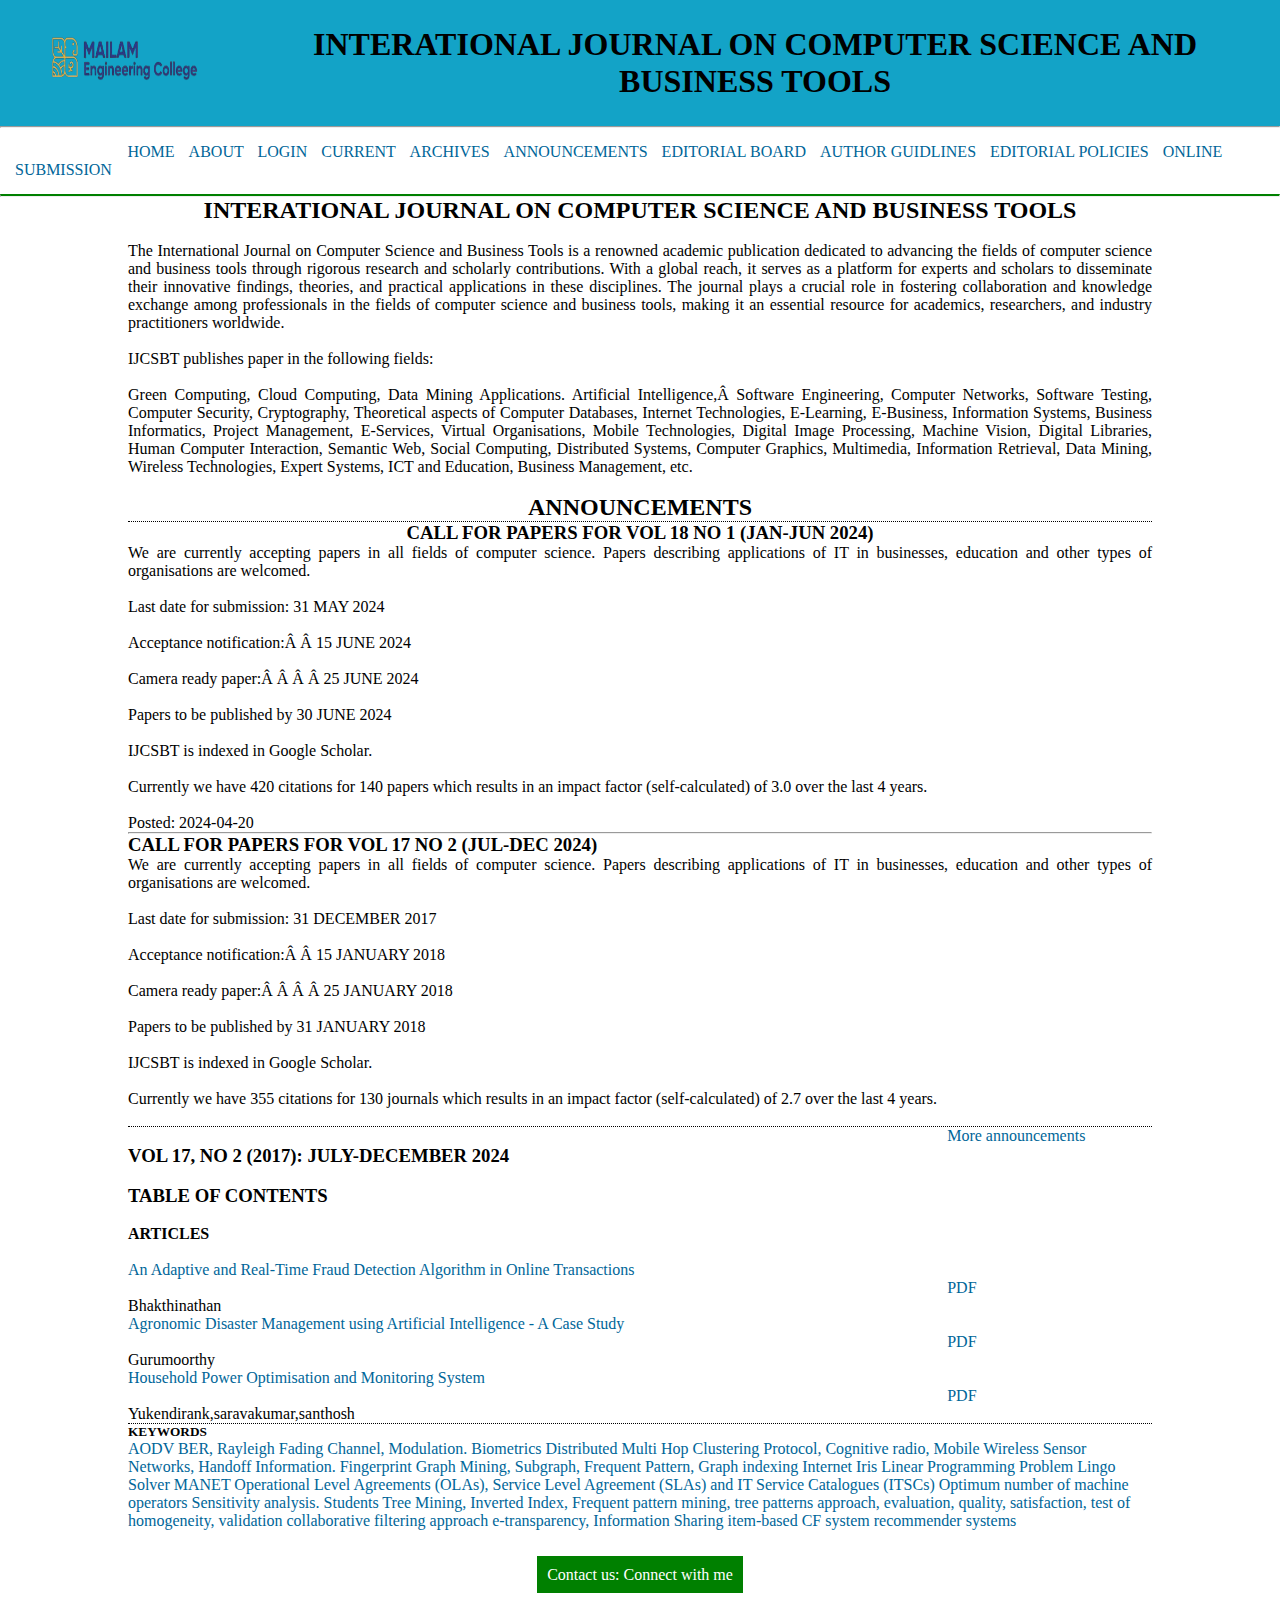
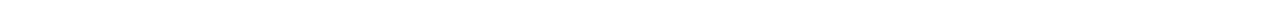
<file: index.html>
<!DOCTYPE html>
<html>
    <head>
       <title >INTERATIONAL JOURNAL ON COMPUTER SCIENCE AND BUSINESS TOOLS(IJCSBT)</title>
       <link rel="icon" href="img/csbs logo.png">
       <link rel="stylesheet" href="style.css">
       <meta name="viewport" content="width=device-width, initial-scale=1.0">

       <style>
  .dotted-line {
    border-top: 1px dotted #000; /* 1px line, dotted, black color */
  }
  .dotted-line {
    border-top: 1px dotted #000; /* 1px line, dotted, black color */
  }
  /* nav ul {
    padding: auto;
    margin: auto;
  } */
</style>
       
    </head>
   <body bgcolor="white" style="color: black;">
    <div class="header">
        <img src="./newlogo.png" alt="logo" width="230pxl" height="120pxl">
        <h1>INTERATIONAL JOURNAL ON COMPUTER 
            SCIENCE AND<br> BUSINESS TOOLS</h1>
            
    </div>
        <hr>
    
    
    <div class="Header">
        <nav>
            <ul>
                <li><a href="">HOME </li>
                <li><a href="about.html">ABOUT </a></li>
                <li><a href="login.html">LOGIN </a></li>
                <li><a href="current.html">CURRENT </a></li>
                <li><a href="archives.html">ARCHIVES </a></li>
                <li><a href="announcments.html">ANNOUNCEMENTS </a></li>
                <li><a href="editorial.html">EDITORIAL BOARD      </a></li>
                <li><a href="author.html">AUTHOR GUIDLINES </a></li>
                <li><a href="policy.html">EDITORIAL POLICIES </a></li>
                <li><a href="submission.html">ONLINE SUBMISSION  </a></li>
            </ul>
       
    </div>
   
    <hr style="border-top: 2px solid green;"> <!-- Apply your custom style here -->
    <div class="body">
    <center>
        
    <h2> INTERATIONAL JOURNAL ON COMPUTER SCIENCE AND BUSINESS TOOLS</h2> <br>
    
    <p>The International Journal on Computer Science and Business Tools is a renowned academic publication dedicated to advancing the fields of computer science and business tools through rigorous research and scholarly contributions. With a global reach, it serves as a platform for experts and scholars
         to disseminate their innovative findings, theories, and practical applications in these disciplines. The journal plays a crucial role in fostering collaboration and knowledge exchange among professionals in the fields of computer science and business tools, making it an essential resource for academics,
          researchers, and industry practitioners worldwide.</p> <br>
    </center>
    <p>IJCSBT publishes paper in the following fields:</p><br>
    <center>

     <p>Green Computing, Cloud Computing, Data Mining Applications. Artificial Intelligence,Â  Software Engineering,
         Computer Networks, Software Testing, Computer Security, Cryptography, Theoretical aspects of Computer Databases, Internet Technologies, E-Learning, E-Business, Information Systems, Business Informatics, Project Management, E-Services, Virtual Organisations,
          Mobile Technologies, Digital Image Processing, Machine Vision, Digital Libraries, Human Computer Interaction, Semantic Web, Social Computing, Distributed Systems, Computer Graphics, Multimedia, Information Retrieval, Data Mining, Wireless Technologies, Expert Systems, ICT and Education, Business Management, etc.</p> <br>
          <h2>ANNOUNCEMENTS</h2>
          <div class="dotted-line"></div>
          <h3>CALL FOR PAPERS FOR VOL 18 NO 1 (JAN-JUN 2024)
</h3>
    </center>
    <p>We are currently accepting papers in all fields of computer science. Papers describing applications of IT in businesses, education and other types of organisations are welcomed.</p> <br>
    <p> Last date for submission: 31 MAY 2024</p> <br>
    <p>Acceptance notification:Â  Â 15 JUNE 2024</p> <br>
    <p>Camera ready paper:Â  Â  Â  Â 25 JUNE 2024</p> <br>
    <p>Papers to be published by 30 JUNE 2024</p> <br>
    <p>IJCSBT is indexed in Google Scholar.</p> <br>
    <p>Currently we have 420 citations for 140 papers which results in an impact factor (self-calculated) of 3.0 over the last 4 years.</p> <br>
    Posted: 2024-04-20
    <hr>
    <h3>CALL FOR PAPERS FOR VOL 17 NO 2 (JUL-DEC 2024)</h3>
    <p>We are currently accepting papers in all fields of computer science. Papers describing applications of IT in businesses, education and other types of organisations are welcomed.</p><br>          
    <p>Last date for submission: 31 DECEMBER 2017</p><br>
    <p>Acceptance notification:Â  Â 15 JANUARY 2018</p> <br>
    <p>Camera ready paper:Â  Â  Â  Â 25 JANUARY 2018</p> <br>
    <p>Papers to be published by 31 JANUARY 2018</p> <br>
    <p>IJCSBT is indexed in Google Scholar.</p> <br>
    <p>Currently we have 355 citations for 130 journals which results in an impact factor (self-calculated) of 2.7 over the last 4 years.</p> <br>
     <div class="dotted-line"></div>
        
        <a style="margin-left: 80%;" href=""> More announcements</a>
     <h3>VOL 17, NO 2 (2017): JULY-DECEMBER 2024</h3> <br>
     <h3>TABLE OF CONTENTS</h3> <br>
     <h4>ARTICLES</h4> <br>

     <a href="">An Adaptive and Real-Time Fraud Detection Algorithm in Online Transactions</a> <a style="margin-left: 80%;" href="">PDF</a> <br>
     Bhakthinathan <br>
     <a href="">Agronomic Disaster Management using Artificial Intelligence - A Case Study</a> <a style="margin-left: 80%;" href="">PDF</a><br>
     Gurumoorthy <br>
     <a href="">Household Power Optimisation and Monitoring System</a> <a style="margin-left: 80%;" href="">PDF</a> <br>
     Yukendirank,saravakumar,santhosh <br>
     <div class="dotted-line"></div>
     <h5>KEYWORDS</h5>
     <a href="">AODV BER, Rayleigh Fading Channel, Modulation. Biometrics Distributed Multi Hop Clustering Protocol, Cognitive radio, Mobile Wireless Sensor Networks, Handoff Information. Fingerprint Graph Mining, Subgraph, Frequent Pattern, Graph indexing Internet Iris Linear Programming Problem Lingo Solver MANET Operational Level Agreements (OLAs), Service Level Agreement (SLAs) and IT Service Catalogues (ITSCs) Optimum number of machine operators Sensitivity analysis. Students Tree Mining, Inverted Index, Frequent pattern mining, tree patterns approach, evaluation, quality, satisfaction, test of homogeneity, validation collaborative filtering approach e-transparency, Information Sharing item-based CF system recommender systems</a><br><br>
     <br> <center>
    
      <a class="whatsapp" href="https://wa.me/qr/23LOQDQDELPAH1">Contact us:  Connect with me</a>
     <br>
     <br>
    </center>


     

</div>  
    
    

    



    
    </body>
</html>
</file>
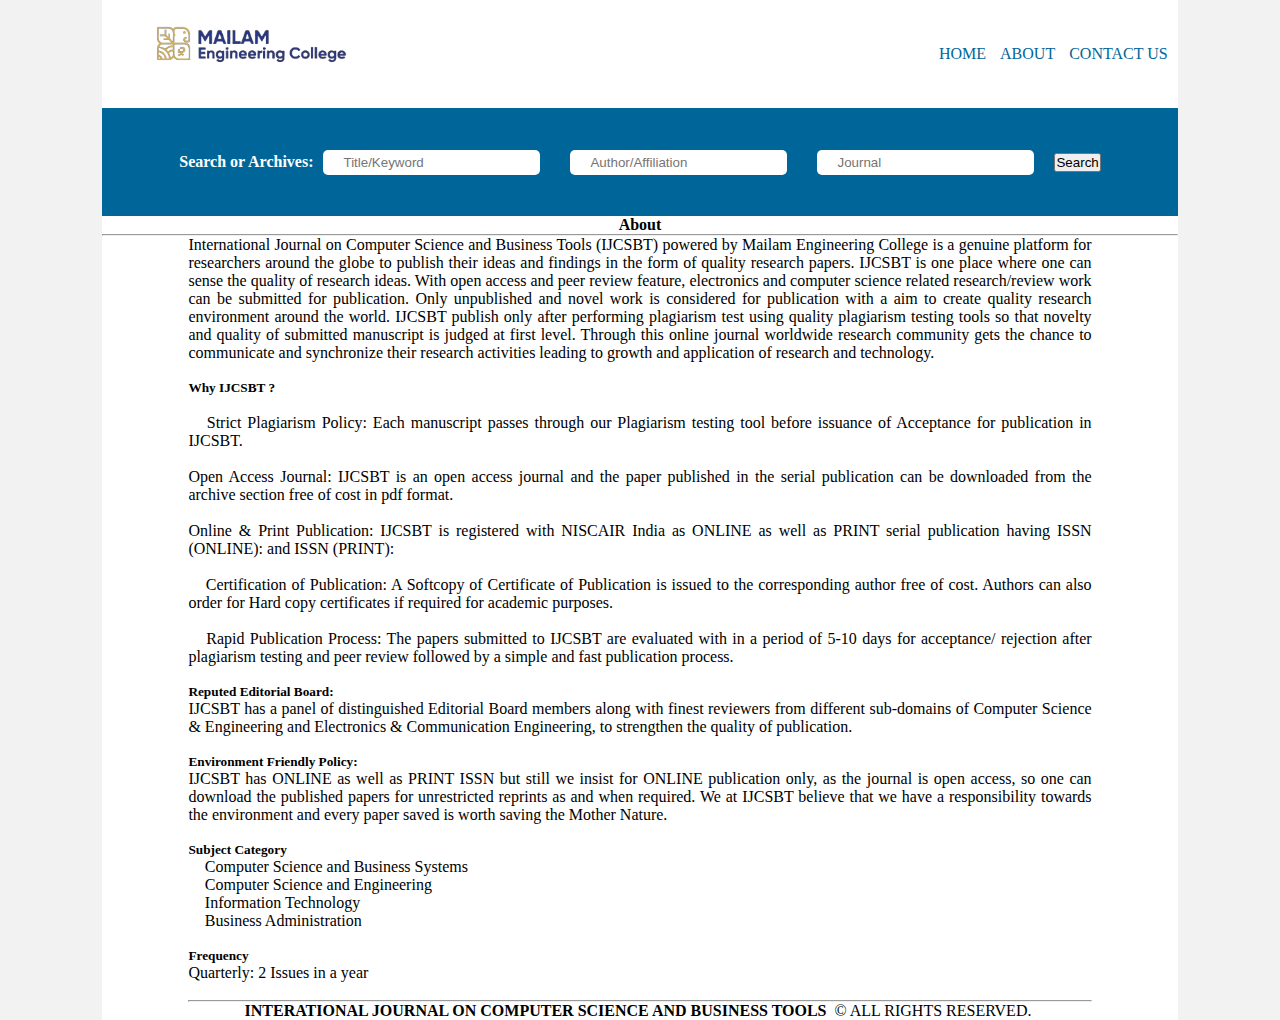
<file: about.html>
<!DOCTYPE html>
<html>
<head>
    <title>IJCSBT About</title>
    <style>
        .containerall{
            width: auto;
            height: 12vh;
            background-color: #006699;
            color: white;
            display: flex;
            justify-content: center;
            align-items: center;
            
        }
    
        input{
            margin-right: 20px;
            margin-left: 10px;
            height: 25px;
            border: none;
            color: black;
            padding: 10px 20px;
            border: none;
            border-radius: 5px;
        }
      body{
        background-color: #f2f2f2;
      }
        .pad{
            margin: 0 8%;
            background-color: white;
            padding: 0 5%;
            
        }
        .test{
            margin: 0 8%;
      padding: 0;
    background-color: rgb(255, 255, 255);
    width: auto;
    height: 12vh;
    display: flex;
    justify-content:space-between;
    align-items: center;
 

    }

    .containerall{
        margin: 0 8%;
    }
    .score{
            margin: 0 8%;
            background-color: #fff;
            text-align: center;
           
        }
        .sk{
            text-align: justify;
            margin: 0 8%;
        }
    </style>

<div >
    <div class="test">
        <img src="./newlogo.png" alt="logo" width="300" height="auto">
    <ul>
        <li><a href="index.html">HOME </li>
        <li><a href="about.html">ABOUT</a></li>
        <li><a href="https://wa.me/qr/23LOQDQDELPAH1">CONTACT US</a></li>
    </ul>   
    </div>
     
        
</div>
    <div class="containerall">
        <h4>Search or Archives:</h4>
        <input type="text" name="" id="" placeholder="Title/Keyword">
        <input type="text" name="" id="" placeholder="Author/Affiliation">
        <input type="text" name="" id="" placeholder="Journal">
        <button type="search">Search</button>
    </div>
    
    <link rel="stylesheet" href="style.css">
      <body>

        <div class="score">
            <h4> About </h4> 
            <hr>
           <div class="sk">
            <p>International Journal on Computer Science and Business Tools (IJCSBT) powered by Mailam Engineering College is a genuine platform for researchers around the globe to publish their ideas and findings in the form of quality research papers. IJCSBT is one place where one can sense the quality of research ideas. With open access and peer review feature, electronics and computer science related research/review work can be submitted for publication. Only unpublished and novel work is considered for publication with a aim to create quality research environment around the world. IJCSBT publish only after performing plagiarism test using quality plagiarism testing tools so that novelty and quality of submitted manuscript is judged at first level. Through this online journal worldwide research community gets the chance to communicate and synchronize their research activities leading to growth and application of research and technology.</p><br>
            <h5>Why IJCSBT ?</h5><br>
            <p> Strict Plagiarism Policy: Each manuscript passes through our Plagiarism testing tool before issuance of Acceptance for publication in IJCSBT.</p><br>
            <p>Open Access Journal: IJCSBT is an open access journal and the paper published in the serial publication can be downloaded from the archive section free of cost in pdf format.</p><br>
            <p>Online & Print Publication: IJCSBT is registered with NISCAIR India as ONLINE as well as PRINT serial publication having ISSN (ONLINE): and ISSN (PRINT):</p><br>
            <p> Certification of Publication: A Softcopy of Certificate of Publication is issued to the corresponding author free of cost. Authors can also order for Hard copy certificates if required for academic purposes.
</p><br>
            <p> Rapid Publication Process: The papers submitted to IJCSBT are evaluated with in a period of 5-10 days for acceptance/ rejection after plagiarism testing and peer review followed by a simple and fast publication process.</p><br>
            <h5>Reputed Editorial Board:</h5>
            <p>IJCSBT has a panel of distinguished Editorial Board members along with finest reviewers from different sub-domains of Computer Science & Engineering and Electronics & Communication Engineering, to strengthen the quality of publication.
            </p><br>
            <h5>Environment Friendly Policy:</h5>

            <p>IJCSBT has ONLINE as well as PRINT ISSN but still we insist for ONLINE publication only, as the journal is open access, so one can download the published papers for unrestricted reprints as and when required. We at IJCSBT believe that we have a responsibility towards the environment and every paper saved is worth saving the Mother Nature.</p><br>
            <h5>Subject Category</h5>
            <p> Computer Science and Business Systems <br> Computer Science and Engineering
               <br>  Information Technology
              <br>   Business Administration</p><br>
              <h5>Frequency
            </h5>
            <p>Quarterly: 2 Issues in a year</p><br>
            
            <hr style="color: #cd1d1d; margin: auto;">
            <div class="txt">
                <p></p>
                            <strong>INTERATIONAL JOURNAL ON COMPUTER SCIENCE AND BUSINESS TOOLS</strong>
                            &nbsp;© ALL RIGHTS RESERVED.&nbsp;
        
                </p>
            </div>
    </p>

</div>
        </div>
        
    </body>
</file>
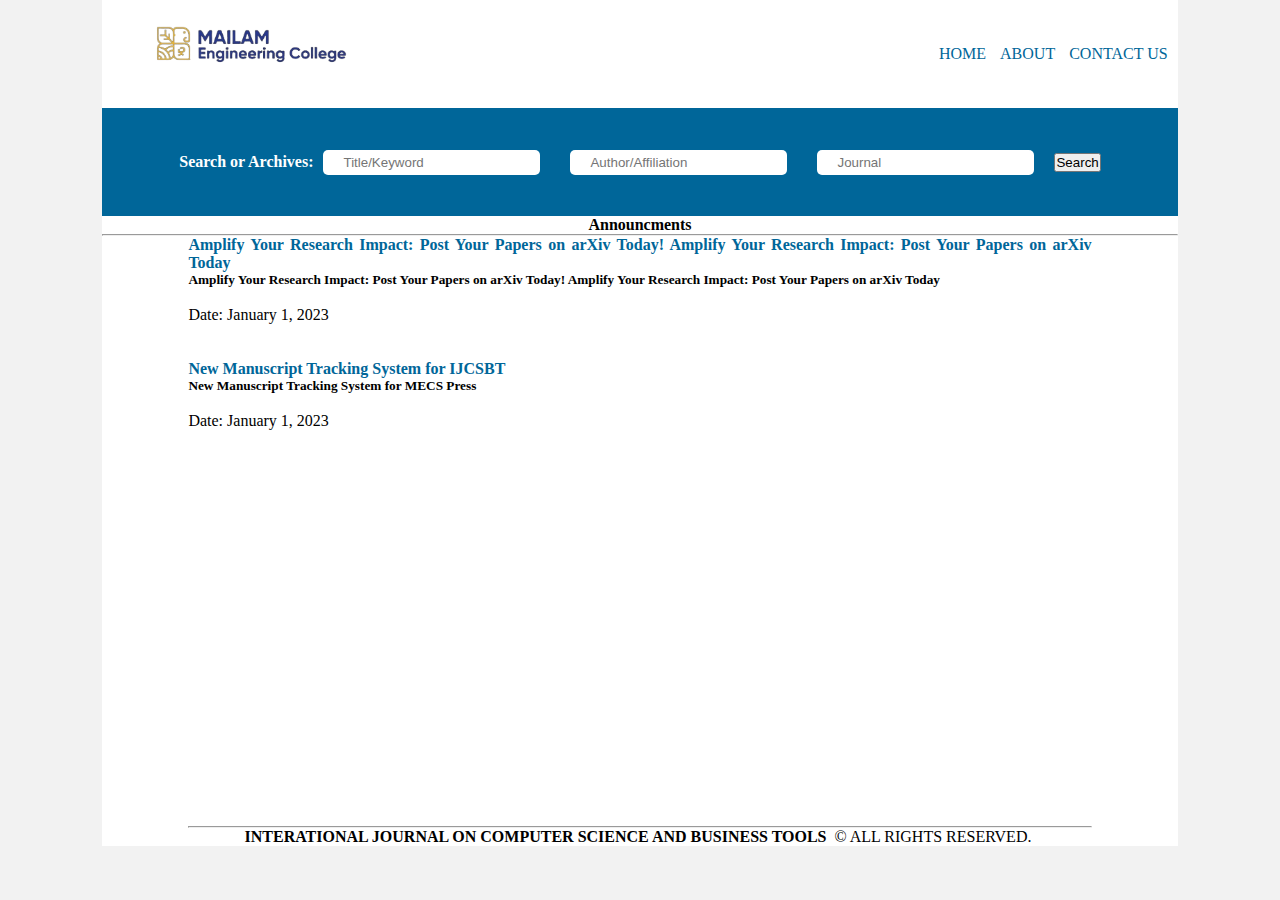
<file: announcments.html>
<!DOCTYPE html>
<html>
<head>
    <title>IJCSBT Announcments</title>
    <style>
        .containerall{
            width: auto;
            height: 12vh;
            background-color: #006699;
            color: white;
            display: flex;
            justify-content: center;
            align-items: center;
            
        }
    
        input{
            margin-right: 20px;
            margin-left: 10px;
            height: 25px;
            border: none;
            color: black;
            padding: 10px 20px;
            border: none;
            border-radius: 5px;
        }
      body{
        background-color: #f2f2f2;
      }
        .pad{
            margin: 0 8%;
            background-color: white;
            padding: 0 5%;
            
        }
        .test{
            margin: 0 8%;
      padding: 0;
    background-color: rgb(255, 255, 255);
    width: auto;
    height: 12vh;
    display: flex;
    justify-content:space-between;
    align-items: center;
 

    }

    .containerall{
        margin: 0 8%;
    }
    .score{
            margin: 0 8%;
            background-color: #fff;
            text-align: center;
           
        }
        .sk{
            text-align: justify;
            margin: 0 8%;
        }
    </style>

<div >
    <div class="test">
        <img src="./newlogo.png" alt="logo" width="300" height="auto">
    <ul>
        <li><a href="index.html">HOME </li>
        <li><a href="about.html">ABOUT</a></li>
        <li><a href="https://wa.me/qr/23LOQDQDELPAH1">CONTACT US</a></li>
    </ul>   
    </div>
     
        
</div>
    <div class="containerall">
        <h4>Search or Archives:</h4>
        <input type="text" name="" id="" placeholder="Title/Keyword">
        <input type="text" name="" id="" placeholder="Author/Affiliation">
        <input type="text" name="" id="" placeholder="Journal">
        <button type="search">Search</button>
    </div>
    
    <link rel="stylesheet" href="style.css">
    
      <body>

        <div class="score">
            <h4> Announcments </h4> 
            <hr>
           <div class="sk"> 
           <h4><a href="">Amplify Your Research Impact: Post Your Papers on arXiv Today!
            Amplify Your Research Impact: Post Your Papers on arXiv Today</a></h4>
            <h5>Amplify Your Research Impact: Post Your Papers on arXiv Today!
                Amplify Your Research Impact: Post Your Papers on arXiv Today</h5><br>
                <p> Date: January 1, 2023 </p><br><br>


                <h4><a href="">New Manuscript Tracking System for IJCSBT</a> </h4>
                <h5>New Manuscript Tracking System for MECS Press</h5><br>
                <p> Date: January 1, 2023 </p><br><br>
                <br>
                <br>
                <br>
                <br>
                <br>
                <br>
                <br>
                <br>
                <br>
                <br>
                <br>
                <br>
                <br>
                <br>
                <br>
                <br>
                <br>
                <br>
                <br>

            <br><hr style="color: #cd1d1d; margin: auto;">
            <div class="txt">
                <p></p>
                            <strong>INTERATIONAL JOURNAL ON COMPUTER SCIENCE AND BUSINESS TOOLS</strong>
                            &nbsp;© ALL RIGHTS RESERVED.&nbsp;
        
                </p>
            </div>
    </p>

</div>
        </div>
        
    </body>
</file>
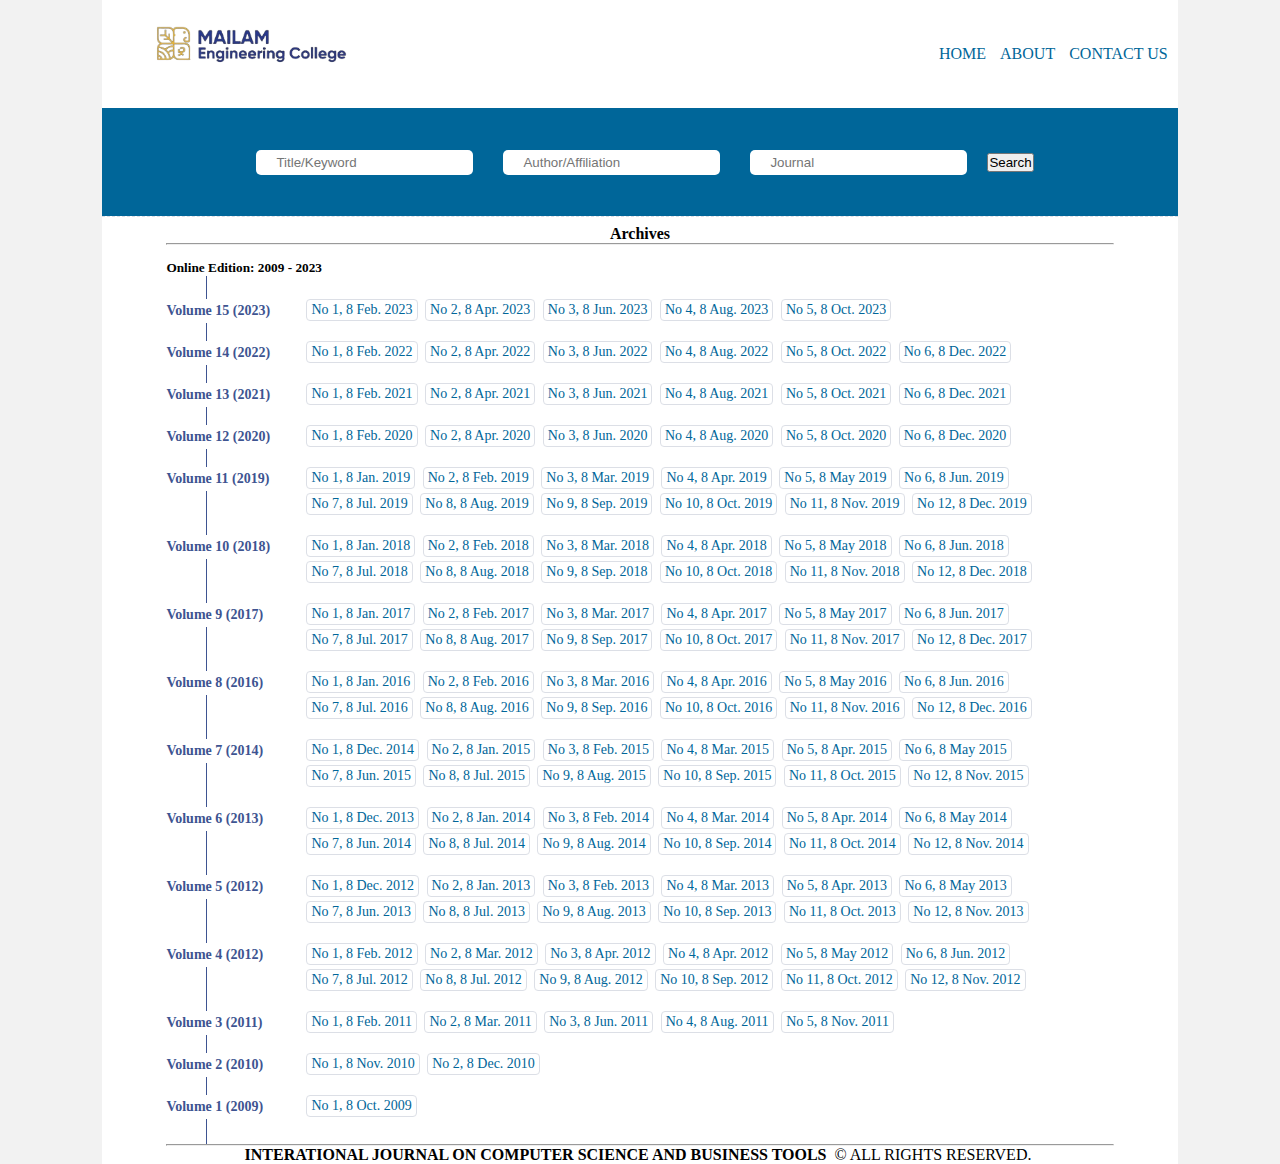
<file: archives.html>
<!DOCTYPE html>
<html>
<head>
    <title>IJCSBT Archives</title>
    <style>
        .containerall{
            width: auto;
            height: 12vh;
            background-color: #006699;
            color: white;
            display: flex;
            justify-content: center;
            align-items: center;
            
        }
    
        input{
            margin-right: 20px;
            margin-left: 10px;
            height: 25px;
            border: none;
            color: black;
            padding: 10px 20px;
            border: none;
            border-radius: 5px;
        }
     
    .test{
        margin: 0 8%;
      padding: 0;
    background-color: rgb(255, 255, 255);
    width: auto;
    height: 12vh;
    display: flex;
    justify-content:space-between;
    align-items: center;
 

    }



    .fe-journal-archives{
        margin: 0 8%;
        background-color: white;
        padding: 0% 5%;
        
    }
    body{
        background-color: #f2f2f2;
    }

   
    .containerall{
        margin: 0 8%;
    }
    .h4{
        text-align: center;
    }
</style>


    <div class="test">
        <img src="./newlogo.png" alt="logo" width="300" height="auto">
    <ul >
        <li><a href="index.html">HOME </li>
        <li><a href="about.html">ABOUT</a></li>
        <li><a href="https://wa.me/qr/23LOQDQDELPAH1">CONTACT US</a></li>
    </ul>   
    </div>
     
        
        
        </head>
        <body>
            
        

<div class="containerall">
    
    <input type="text" name="" id="" placeholder="Title/Keyword">
    <input type="text" name="" id="" placeholder="Author/Affiliation">
    <input type="text" name="" id="" placeholder="Journal">
    <button type="search">Search</button>
</div>












<link rel="stylesheet" href="style.css">
<div class="fe-journal-archives">
    <div class="h4"><h4>Archives</h4></div>
    <hr >    
    
    <div class="fe-journal-info__issue-box">
        <h5>Online Edition: 2009 - 2023</h5>
        <div class="fe-journal-info__issue">
            <div class="fe-journal-info__line"></div>
            <div class="fe-journal-info__volume">
                                                    <div class="fe-journal-info__volume-item">
                        <p class="fe-journal-info__volume-item-num">Volume 15 (2023)</p>
                        <div class="fe-journal-info__volume-item-issue">
                                                                            <a href=""
                                >No 1, 8 Feb. 2023</a>
                                                                            <a href=""
                                >No 2, 8 Apr. 2023</a>
                                                                            <a href=""
                                >No 3, 8 Jun. 2023</a>
                                                                            <a href=""
                                >No 4, 8 Aug. 2023</a>
                                                                            <a href=""
                                >No 5, 8 Oct. 2023</a>
                                                                    </div>
                    </div>
                                                    <div class="fe-journal-info__volume-item">
                        <p class="fe-journal-info__volume-item-num">Volume 14 (2022)</p>
                        <div class="fe-journal-info__volume-item-issue">
                                                                            <a href=""
                                >No 1, 8 Feb. 2022</a>
                                                                            <a href=""
                                >No 2, 8 Apr. 2022</a>
                                                                            <a href=""
                                >No 3, 8 Jun. 2022</a>
                                                                            <a href=""
                                >No 4, 8 Aug. 2022</a>
                                                                            <a href=""
                                >No 5, 8 Oct. 2022</a>
                                                                            <a href=""
                                >No 6, 8 Dec. 2022</a>
                                                                    </div>
                    </div>
                                                    <div class="fe-journal-info__volume-item">
                        <p class="fe-journal-info__volume-item-num">Volume 13 (2021)</p>
                        <div class="fe-journal-info__volume-item-issue">
                                                                            <a href=""
                                >No 1, 8 Feb. 2021</a>
                                                                            <a href=""
                                >No 2, 8 Apr. 2021</a>
                                                                            <a href=""
                                >No 3, 8 Jun. 2021</a>
                                                                            <a href=""
                                >No 4, 8 Aug. 2021</a>
                                                                            <a href=""
                                >No 5, 8 Oct. 2021</a>
                                                                            <a href=""
                                >No 6, 8 Dec. 2021</a>
                                                                    </div>
                    </div>
                                                    <div class="fe-journal-info__volume-item">
                        <p class="fe-journal-info__volume-item-num">Volume 12 (2020)</p>
                        <div class="fe-journal-info__volume-item-issue">
                                                                            <a href=""
                                >No 1, 8 Feb. 2020</a>
                                                                            <a href=""
                                >No 2, 8 Apr. 2020</a>
                                                                            <a href=""
                                >No 3, 8 Jun. 2020</a>
                                                                            <a href=""
                                >No 4, 8 Aug. 2020</a>
                                                                            <a href=""
                                >No 5, 8 Oct. 2020</a>
                                                                            <a href=""
                                >No 6, 8 Dec. 2020</a>
                                                                    </div>
                    </div>
                                                    <div class="fe-journal-info__volume-item">
                        <p class="fe-journal-info__volume-item-num">Volume 11 (2019)</p>
                        <div class="fe-journal-info__volume-item-issue">
                                                                            <a href=""
                                >No 1, 8 Jan. 2019</a>
                                                                            <a href=""
                                >No 2, 8 Feb. 2019</a>
                                                                            <a href=""
                                >No 3, 8 Mar. 2019</a>
                                                                            <a href=""
                                >No 4, 8 Apr. 2019</a>
                                                                            <a href=""
                                >No 5, 8 May 2019</a>
                                                                            <a href=""
                                >No 6, 8 Jun. 2019</a>
                                                                            <a href=""
                                >No 7, 8 Jul. 2019</a>
                                                                            <a href=""
                                >No 8, 8 Aug. 2019</a>
                                                                            <a href=""
                                >No 9, 8 Sep. 2019</a>
                                                                            <a href=""
                                >No 10, 8 Oct. 2019</a>
                                                                            <a href=""
                                >No 11, 8 Nov. 2019</a>
                                                                            <a href=""
                                >No 12, 8 Dec. 2019</a>
                                                                    </div>
                    </div>
                                                    <div class="fe-journal-info__volume-item">
                        <p class="fe-journal-info__volume-item-num">Volume 10 (2018)</p>
                        <div class="fe-journal-info__volume-item-issue">
                                                                            <a href=""
                                >No 1, 8 Jan. 2018</a>
                                                                            <a href=""
                                >No 2, 8 Feb. 2018</a>
                                                                            <a href=""
                                >No 3, 8 Mar. 2018</a>
                                                                            <a href=""
                                >No 4, 8 Apr. 2018</a>
                                                                            <a href="."
                                >No 5, 8 May 2018</a>
                                                                            <a href=""
                                >No 6, 8 Jun. 2018</a>
                                                                            <a href=""
                                >No 7, 8 Jul. 2018</a>
                                                                            <a href=""
                                >No 8, 8 Aug. 2018</a>
                                                                            <a href=""
                                >No 9, 8 Sep. 2018</a>
                                                                            <a href=""
                                >No 10, 8 Oct. 2018</a>
                                                                            <a href=""
                                >No 11, 8 Nov. 2018</a>
                                                                            <a href=""
                                >No 12, 8 Dec. 2018</a>
                                                                    </div>
                    </div>
                                                    <div class="fe-journal-info__volume-item">
                        <p class="fe-journal-info__volume-item-num">Volume 9 (2017)</p>
                        <div class="fe-journal-info__volume-item-issue">
                                                                            <a href=""
                                >No 1, 8 Jan. 2017</a>
                                                                            <a href=""
                                >No 2, 8 Feb. 2017</a>
                                                                            <a href=""
                                >No 3, 8 Mar. 2017</a>
                                                                            <a href=""
                                >No 4, 8 Apr. 2017</a>
                                                                            <a href=""
                                >No 5, 8 May 2017</a>
                                                                            <a href=""
                                >No 6, 8 Jun. 2017</a>
                                                                            <a href=""
                                >No 7, 8 Jul. 2017</a>
                                                                            <a href=""
                                >No 8, 8 Aug. 2017</a>
                                                                            <a href=""
                                >No 9, 8 Sep. 2017</a>
                                                                            <a href=""
                                >No 10, 8 Oct. 2017</a>
                                                                            <a href=""
                                >No 11, 8 Nov. 2017</a>
                                                                            <a href=""
                                >No 12, 8 Dec. 2017</a>
                                                                    </div>
                    </div>
                                                    <div class="fe-journal-info__volume-item">
                        <p class="fe-journal-info__volume-item-num">Volume 8 (2016)</p>
                        <div class="fe-journal-info__volume-item-issue">
                                                                            <a href=""
                                >No 1, 8 Jan. 2016</a>
                                                                            <a href=""
                                >No 2, 8 Feb. 2016</a>
                                                                            <a href=""
                                >No 3, 8 Mar. 2016</a>
                                                                            <a href=""
                                >No 4, 8 Apr. 2016</a>
                                                                            <a href=""
                                >No 5, 8 May 2016</a>
                                                                            <a href=""
                                >No 6, 8 Jun. 2016</a>
                                                                            <a href="."
                                >No 7, 8 Jul. 2016</a>
                                                                            <a href=""
                                >No 8, 8 Aug. 2016</a>
                                                                            <a href=""
                                >No 9, 8 Sep. 2016</a>
                                                                            <a href=""
                                >No 10, 8 Oct. 2016</a>
                                                                            <a href=""
                                >No 11, 8 Nov. 2016</a>
                                                                            <a href=""
                                >No 12, 8 Dec. 2016</a>
                                                                    </div>
                    </div>
                                                    <div class="fe-journal-info__volume-item">
                        <p class="fe-journal-info__volume-item-num">Volume 7 (2014)</p>
                        <div class="fe-journal-info__volume-item-issue">
                                                                            <a href=""
                                >No 1, 8 Dec. 2014</a>
                                                                            <a href=""
                                >No 2, 8 Jan. 2015</a>
                                                                            <a href=""
                                >No 3, 8 Feb. 2015</a>
                                                                            <a href=""
                                >No 4, 8 Mar. 2015</a>
                                                                            <a href=""
                                >No 5, 8 Apr. 2015</a>
                                                                            <a href=""
                                >No 6, 8 May 2015</a>
                                                                            <a href=""
                                >No 7, 8 Jun. 2015</a>
                                                                            <a href=""
                                >No 8, 8 Jul. 2015</a>
                                                                            <a href=""
                                >No 9, 8 Aug. 2015</a>
                                                                            <a href=""
                                >No 10, 8 Sep. 2015</a>
                                                                            <a href=""
                                >No 11, 8 Oct. 2015</a>
                                                                            <a href=""
                                >No 12, 8 Nov. 2015</a>
                                                                    </div>
                    </div>
                                                    <div class="fe-journal-info__volume-item">
                        <p class="fe-journal-info__volume-item-num">Volume 6 (2013)</p>
                        <div class="fe-journal-info__volume-item-issue">
                                                                            <a href=""
                                >No 1, 8 Dec. 2013</a>
                                                                            <a href=""
                                >No 2, 8 Jan. 2014</a>
                                                                            <a href=""
                                >No 3, 8 Feb. 2014</a>
                                                                            <a href=""
                                >No 4, 8 Mar. 2014</a>
                                                                            <a href=""
                                >No 5, 8 Apr. 2014</a>
                                                                            <a href=""
                                >No 6, 8 May 2014</a>
                                                                            <a href=""
                                >No 7, 8 Jun. 2014</a>
                                                                            <a href=""
                                >No 8, 8 Jul. 2014</a>
                                                                            <a href=""
                                >No 9, 8 Aug. 2014</a>
                                                                            <a href=""
                                >No 10, 8 Sep. 2014</a>
                                                                            <a href=""
                                >No 11, 8 Oct. 2014</a>
                                                                            <a href=""
                                >No 12, 8 Nov. 2014</a>
                                                                    </div>
                    </div>
                                                    <div class="fe-journal-info__volume-item">
                        <p class="fe-journal-info__volume-item-num">Volume 5 (2012)</p>
                        <div class="fe-journal-info__volume-item-issue">
                                                                            <a href=""
                                >No 1, 8 Dec. 2012</a>
                                                                            <a href=""
                                >No 2, 8 Jan. 2013</a>
                                                                            <a href=""
                                >No 3, 8 Feb. 2013</a>
                                                                            <a href=""
                                >No 4, 8 Mar. 2013</a>
                                                                            <a href=""
                                >No 5, 8 Apr. 2013</a>
                                                                            <a href=""
                                >No 6, 8 May 2013</a>
                                                                            <a href=""
                                >No 7, 8 Jun. 2013</a>
                                                                            <a href=""
                                >No 8, 8 Jul. 2013</a>
                                                                            <a href=""
                                >No 9, 8 Aug. 2013</a>
                                                                            <a href=""
                                >No 10, 8 Sep. 2013</a>
                                                                            <a href=""
                                >No 11, 8 Oct. 2013</a>
                                                                            <a href=""
                                >No 12, 8 Nov. 2013</a>
                                                                    </div>
                    </div>
                                                    <div class="fe-journal-info__volume-item">
                        <p class="fe-journal-info__volume-item-num">Volume 4 (2012)</p>
                        <div class="fe-journal-info__volume-item-issue">
                                                                            <a href=""
                                >No 1, 8 Feb. 2012</a>
                                                                            <a href=""
                                >No 2, 8 Mar. 2012</a>
                                                                            <a href=""
                                >No 3, 8 Apr. 2012</a>
                                                                            <a href=""
                                >No 4, 8 Apr. 2012</a>
                                                                            <a href=""
                                >No 5, 8 May 2012</a>
                                                                            <a href=""
                                >No 6, 8 Jun. 2012</a>
                                                                            <a href=""
                                >No 7, 8 Jul. 2012</a>
                                                                            <a href=""
                                >No 8, 8 Jul. 2012</a>
                                                                            <a href=""
                                >No 9, 8 Aug. 2012</a>
                                                                            <a href=""
                                >No 10, 8 Sep. 2012</a>
                                                                            <a href=""
                                >No 11, 8 Oct. 2012</a>
                                                                            <a href=""
                                >No 12, 8 Nov. 2012</a>
                                                                    </div>
                    </div>
                                                    <div class="fe-journal-info__volume-item">
                        <p class="fe-journal-info__volume-item-num">Volume 3 (2011)</p>
                        <div class="fe-journal-info__volume-item-issue">
                                                                            <a href=""
                                >No 1, 8 Feb. 2011</a>
                                                                            <a href=""
                                >No 2, 8 Mar. 2011</a>
                                                                            <a href=""
                                >No 3, 8 Jun. 2011</a>
                                                                            <a href=""
                                >No 4, 8 Aug. 2011</a>
                                                                            <a href=""
                                >No 5, 8 Nov. 2011</a>
                                                                    </div>
                    </div>
                                                    <div class="fe-journal-info__volume-item">
                        <p class="fe-journal-info__volume-item-num">Volume 2 (2010)</p>
                        <div class="fe-journal-info__volume-item-issue">
                                                                            <a href=""
                                >No 1, 8 Nov. 2010</a>
                                                                            <a href=""
                                >No 2, 8 Dec. 2010</a>
                                                                    </div>
                    </div>
                                                    <div class="fe-journal-info__volume-item">
                        <p class="fe-journal-info__volume-item-num">Volume 1 (2009)</p>
                        <div class="fe-journal-info__volume-item-issue">
                                                                            <a href=""
                                >No 1, 8 Oct. 2009</a>
                                                                    </div>
                    </div>
                                            </div>
        </div>
    </div>




<hr style="color: #cd1d1d; margin: auto;">
<div class="txt">
    
                <strong>INTERATIONAL JOURNAL ON COMPUTER SCIENCE AND BUSINESS TOOLS</strong>
                &nbsp;© ALL RIGHTS RESERVED.&nbsp;

    </p>
    </div>
    </body>
</file>
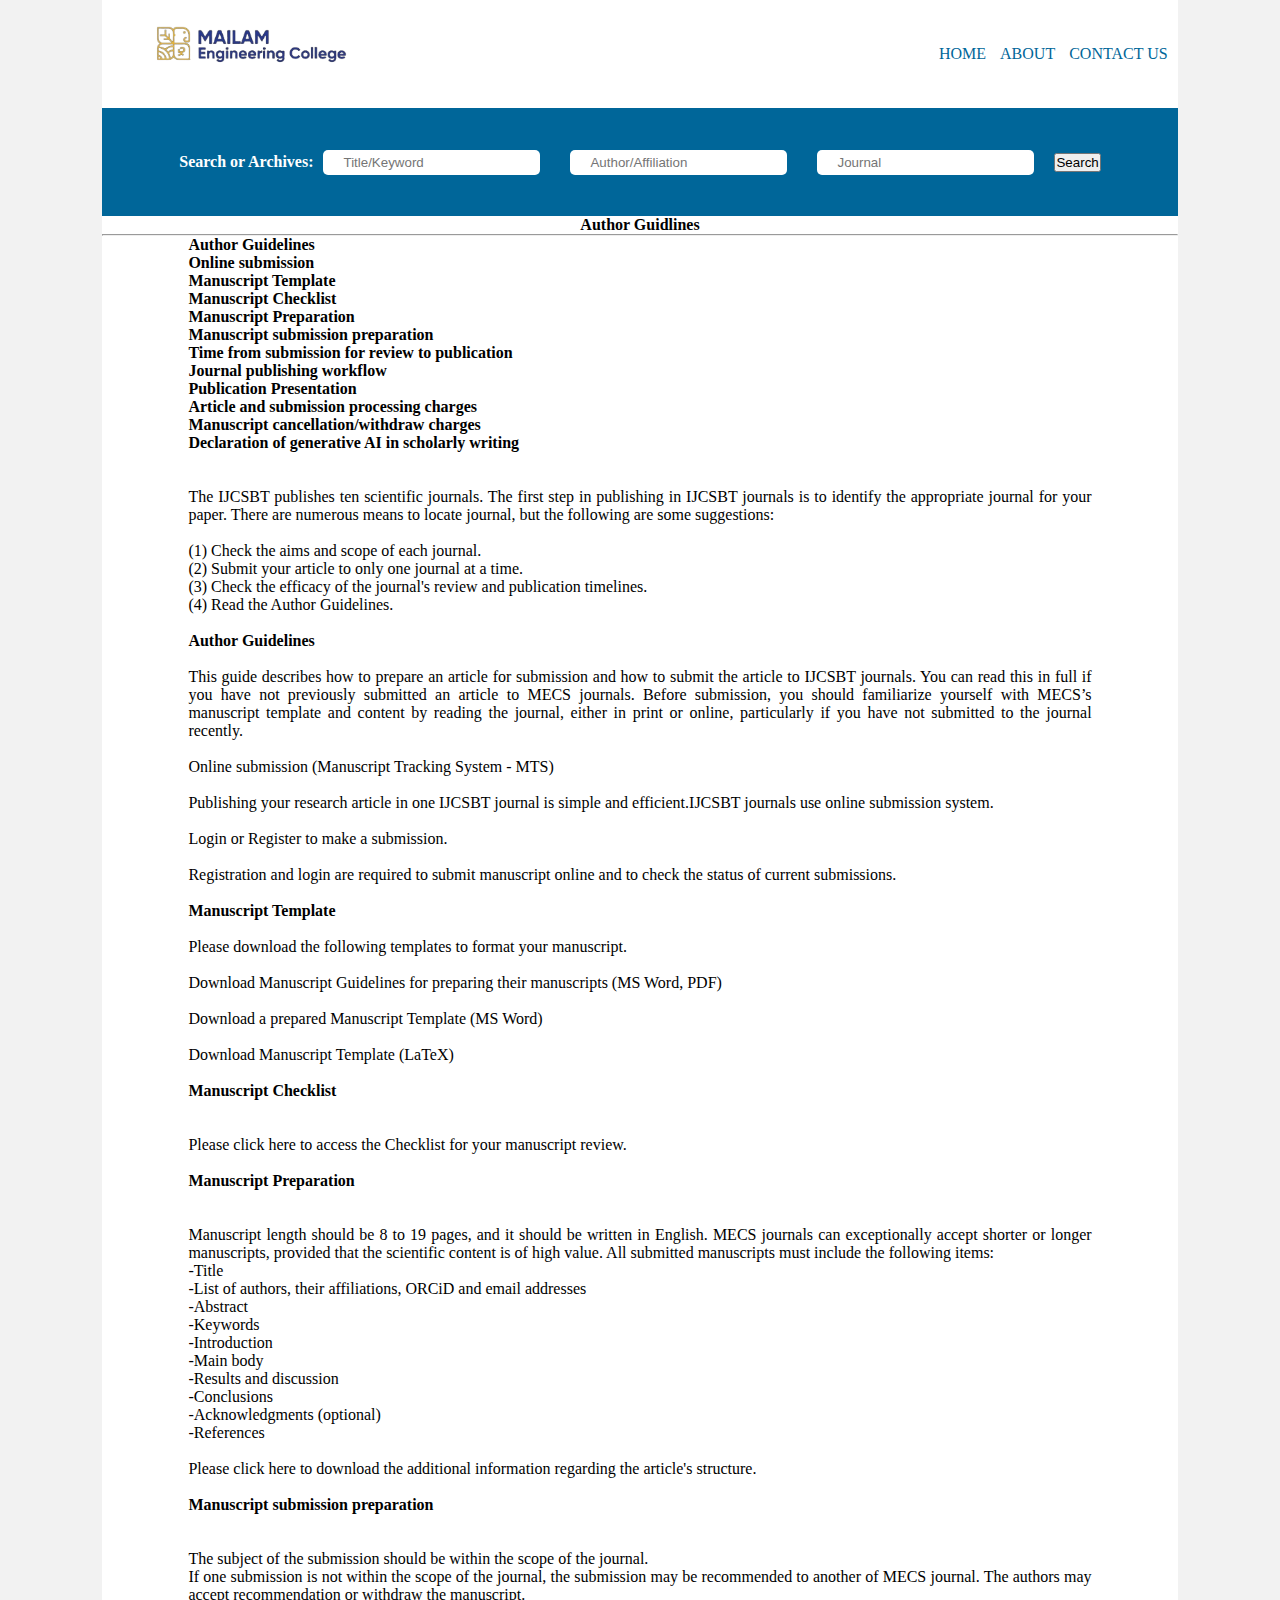
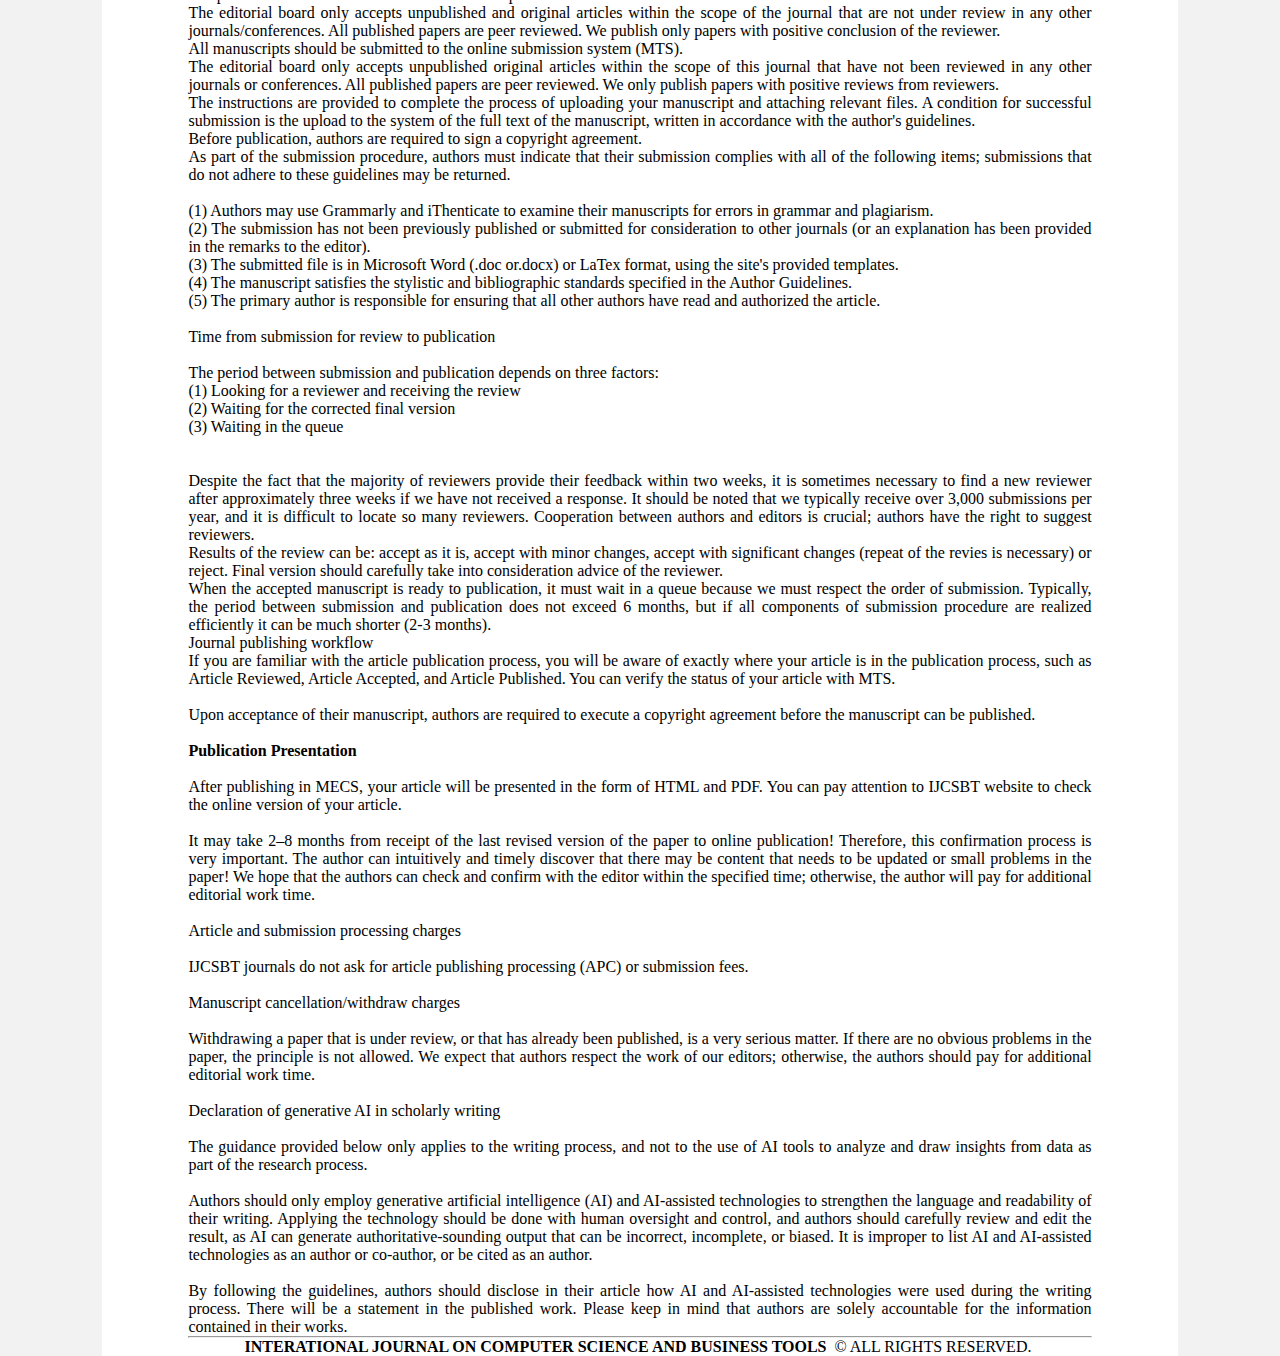
<file: author.html>
<!DOCTYPE html>
<html>
<head>
    <title>IJCSBT Author Guidlines</title>
    <style>
        .containerall{
            width: auto;
            height: 12vh;
            background-color: #006699;
            color: white;
            display: flex;
            justify-content: center;
            align-items: center;
            
        }
    
        input{
            margin-right: 20px;
            margin-left: 10px;
            height: 25px;
            border: none;
            color: black;
            padding: 10px 20px;
            border: none;
            border-radius: 5px;
        }
      body{
        background-color: #f2f2f2;
      }
        .pad{
            margin: 0 8%;
            background-color: white;
            padding: 0 5%;
            
        }
        .test{
            margin: 0 8%;
      padding: 0;
    background-color: rgb(255, 255, 255);
    width: auto;
    height: 12vh;
    display: flex;
    justify-content:space-between;
    align-items: center;
 

    }

    .containerall{
        margin: 0 8%;
    }
    .score{
            margin: 0 8%;
            background-color: #fff;
            text-align: center;
           
        }
        .sk{
            text-align: justify;
            margin: 0 8%;
        }
    </style>

<div >
    <div class="test">
        <img src="./newlogo.png" alt="logo" width="300" height="auto">
    <ul>
        <li><a href="index.html">HOME </li>
        <li><a href="about.html">ABOUT</a></li>
        <li><a href="https://wa.me/qr/23LOQDQDELPAH1">CONTACT US</a></li>
    </ul>   
    </div>
     
        
</div>
    <div class="containerall">
        <h4>Search or Archives:</h4>
        <input type="text" name="" id="" placeholder="Title/Keyword">
        <input type="text" name="" id="" placeholder="Author/Affiliation">
        <input type="text" name="" id="" placeholder="Journal">
        <button type="search">Search</button>
    </div>
    
    <link rel="stylesheet" href="style.css">
      <body>

        <div class="score">
            <h4> Author Guidlines</h4>
            <hr>
           <div class="sk">
            <p>

               <h4>Author Guidelines
               <br> Online submission
               <br> Manuscript Template
               <br> Manuscript Checklist
               <br> Manuscript Preparation
               <br>  Manuscript submission preparation
               <br> Time from submission for review to publication
               <br> Journal publishing workflow
               <br> Publication Presentation
               <br> Article and submission processing charges
               <br> Manuscript cancellation/withdraw charges
               <br> Declaration of generative AI in scholarly writing</h4> 

                
            </p><br>
            <br>
            <p>
             
             
The IJCSBT publishes ten scientific journals. The first step in publishing in IJCSBT journals is to identify the appropriate journal for your paper. There are numerous means to locate journal, but the following are some suggestions:<br>

<br>(1) Check the aims and scope of each journal.

<br>(2) Submit your article to only one journal at a time.

<br>(3) Check the efficacy of the journal's review and publication timelines.

<br>(4) Read the Author Guidelines.<br>

<br><h4>Author Guidelines</h4>

<br>This guide describes how to prepare an article for submission and how to submit the article to IJCSBT journals. You can read this in full if you have not previously submitted an article to MECS journals. Before submission, you should familiarize yourself with MECS’s manuscript template and content by reading the journal, either in print or online, particularly if you have not submitted to the journal recently.<br>

<br>Online submission (Manuscript Tracking System - MTS)<br>

<br>Publishing your research article in one IJCSBT journal is simple and efficient.IJCSBT journals use online submission system.<br>

<br>Login or Register to make a submission.<br>

<br>Registration and login are required to submit manuscript online and to check the status of current submissions.<br>

<br> <h4>Manuscript Template </h4><br>

Please download the following templates to format your manuscript.<br>
<br>Download Manuscript Guidelines for preparing their manuscripts (MS Word, PDF)<br>

<br>Download a prepared Manuscript Template (MS Word)<br>

<br>Download Manuscript Template (LaTeX)<br>

<br> <h4> Manuscript Checklist </h4><br>

<br>Please click here to access the Checklist for your manuscript review.<br>

<br><h4>Manuscript Preparation</h4><br>

<br>Manuscript length should be 8 to 19 pages, and it should be written in English. MECS journals can exceptionally accept shorter or longer manuscripts, provided that the scientific content is of high value. All submitted manuscripts must include the following items:<br>

<p>-Title</p>

-List of authors, their affiliations, ORCiD and email addresses</p>

-Abstract</p>

-Keywords</p>

-Introduction</p>

-Main body</p>

-Results and discussion</p>

-Conclusions</p>

-Acknowledgments (optional)</p>

-References</p><br>

Please click here to download the additional information regarding the article's structure.<br>

<br><h4>Manuscript submission preparation</h4><br>

<br>The subject of the submission should be within the scope of the journal.

<br>If one submission is not within the scope of the journal, the submission may be recommended to another of MECS journal. The authors may accept recommendation or withdraw the manuscript.

<br>The editorial board only accepts unpublished and original articles within the scope of the journal that are not under review in any other journals/conferences. All published papers are peer reviewed. We publish only papers with positive conclusion of the reviewer.

<br>All manuscripts should be submitted to the online submission system (MTS).

<br>The editorial board only accepts unpublished original articles within the scope of this journal that have not been reviewed in any other journals or conferences. All published papers are peer reviewed. We only publish papers with positive reviews from reviewers.

<br>The instructions are provided to complete the process of uploading your manuscript and attaching relevant files. A condition for successful submission is the upload to the system of the full text of the manuscript, written in accordance with the author's guidelines.

<br>Before publication, authors are required to sign a copyright agreement.

<br>As part of the submission procedure, authors must indicate that their submission complies with all of the following items; submissions that do not adhere to these guidelines may be returned.<br>

<br><p>(1) Authors may use Grammarly and iThenticate to examine their manuscripts for errors in grammar and plagiarism.</p>

(2) The submission has not been previously published or submitted for consideration to other journals (or an explanation has been provided in the remarks to the editor).</p>

(3) The submitted file is in Microsoft Word (.doc or.docx) or LaTex format, using the site's provided templates.</p>

(4) The manuscript satisfies the stylistic and bibliographic standards specified in the Author Guidelines.</p>

(5) The primary author is responsible for ensuring that all other authors have read and authorized the article.</p>

<br>Time from submission for review to publication<br>

<br>The period between submission and publication depends on three factors:<br>

<p>(1) Looking for a reviewer and receiving the review</p>

(2) Waiting for the corrected final version</p>

(3) Waiting in the queue</p><br>

<br><p>Despite the fact that the majority of reviewers provide their feedback within two weeks, it is sometimes necessary to find a new reviewer after approximately three weeks if we have not received a response. It should be noted that we typically receive over 3,000 submissions per year, and it is difficult to locate so many reviewers. Cooperation between authors and editors is crucial; authors have the right to suggest reviewers.</p>

<p>Results of the review can be: accept as it is, accept with minor changes, accept with significant changes (repeat of the revies is necessary) or reject. Final version should carefully take into consideration advice of the reviewer.</p>

<p>When the accepted manuscript is ready to publication, it must wait in a queue because we must respect the order of submission. Typically, the period between submission and publication does not exceed 6 months, but if all components of submission procedure are realized efficiently it can be much shorter (2-3 months).</p>

<p>Journal publishing workflow</p>

<p>If you are familiar with the article publication process, you will be aware of exactly where your article is in the publication process, such as Article Reviewed, Article Accepted, and Article Published. You can verify the status of your article with MTS.</p>



<br>Upon acceptance of their manuscript, authors are required to execute a copyright agreement before the manuscript can be published.<br>

<br><h4>Publication Presentation </h4>

<br>After publishing in MECS, your article will be presented in the form of HTML and PDF. You can pay attention to IJCSBT website to check the online version of your article.<br>

<br>It may take 2–8 months from receipt of the last revised version of the paper to online publication! Therefore, this confirmation process is very important. The author can intuitively and timely discover that there may be content that needs to be updated or small problems in the paper! We hope that the authors can check and confirm with the editor within the specified time; otherwise, the author will pay for additional editorial work time.<br>

<br>Article and submission processing charges <br>

<br><p>IJCSBT journals do not ask for article publishing processing (APC) or submission fees.</p>

<br>Manuscript cancellation/withdraw charges</p>

<br>Withdrawing a paper that is under review, or that has already been published, is a very serious matter. If there are no obvious problems in the paper, the principle is not allowed. We expect that authors respect the work of our editors; otherwise, the authors should pay for additional editorial work time.</p>

<br>Declaration of generative AI in scholarly writing</p>

<br>The guidance provided below only applies to the writing process, and not to the use of AI tools to analyze and draw insights from data as part of the research process.</p>

<br>Authors should only employ generative artificial intelligence (AI) and AI-assisted technologies to strengthen the language and readability of their writing. Applying the technology should be done with human oversight and control, and authors should carefully review and edit the result, as AI can generate authoritative-sounding output that can be incorrect, incomplete, or biased. It is improper to list AI and AI-assisted technologies as an author or co-author, or be cited as an author.</p>

<br>By following the guidelines, authors should disclose in their article how AI and AI-assisted technologies were used during the writing process. There will be a statement in the published work. Please keep in mind that authors are solely accountable for the information contained in their works.</p>



            </p>
            
            <hr style="color: #cd1d1d; margin: auto;">
            <div class="txt">
                <p></p>
                            <strong>INTERATIONAL JOURNAL ON COMPUTER SCIENCE AND BUSINESS TOOLS</strong>
                            &nbsp;© ALL RIGHTS RESERVED.&nbsp;
        
                </p>
            </div>
    </p>

</div>
        </div>
        
    </body>
</file>
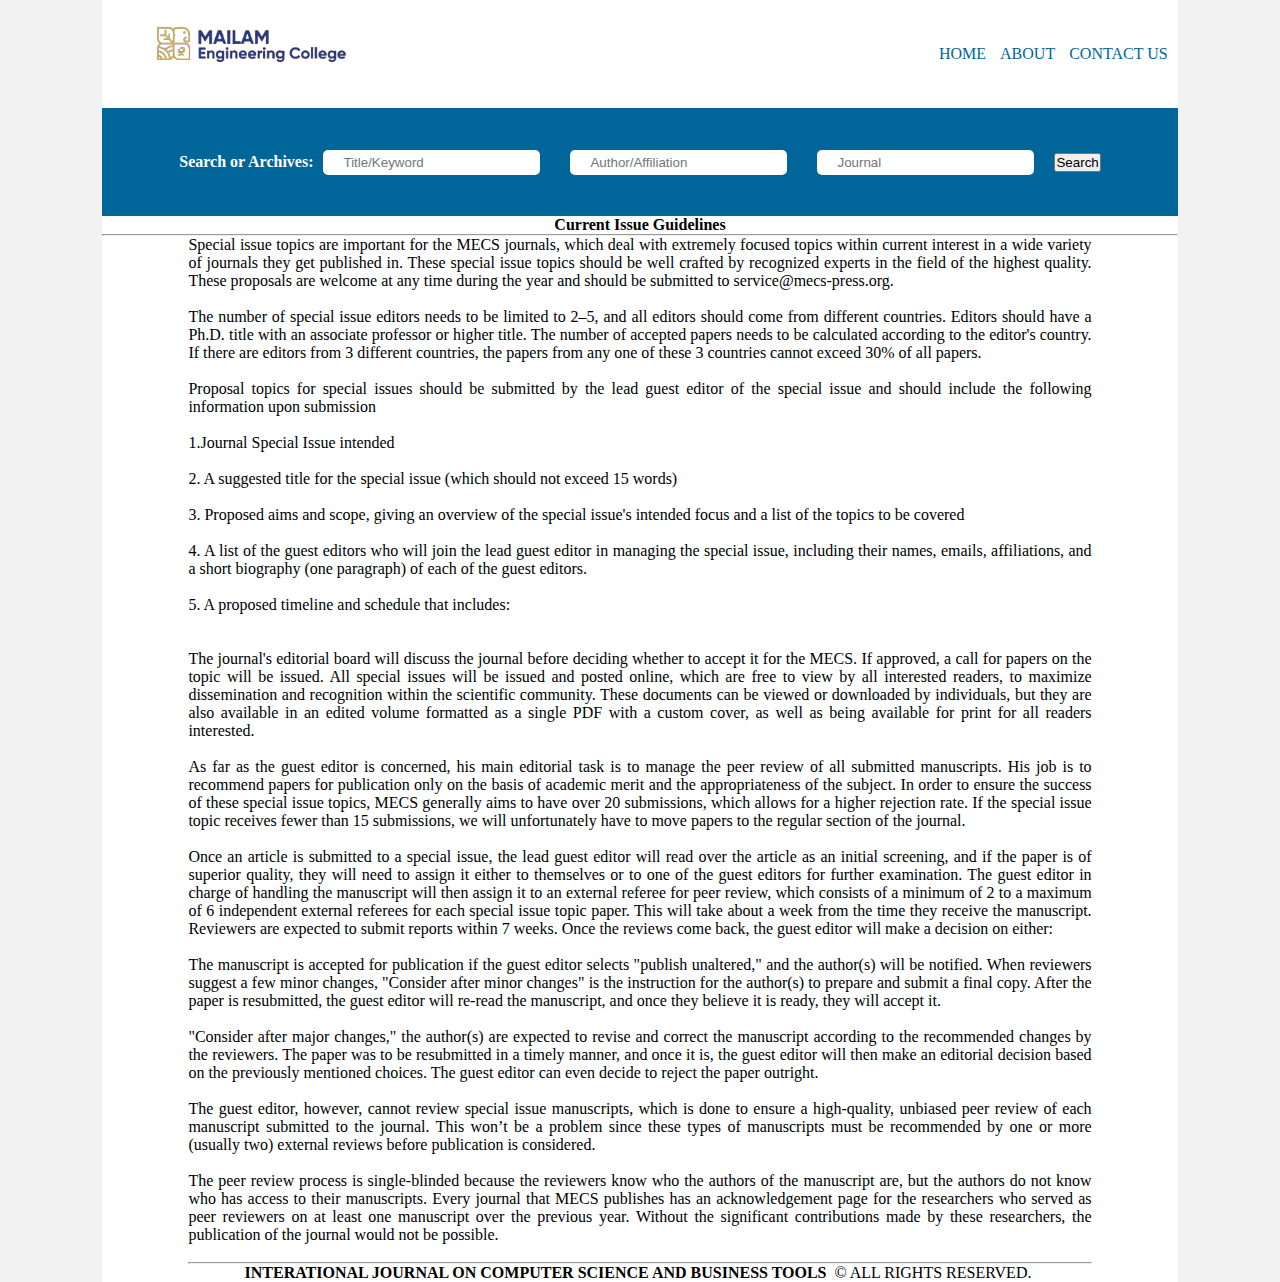
<file: current.html>
<!DOCTYPE html>
<html>
<head>
    <title>IJCSBT Current</title>
    <style>
        .containerall{
            width: auto;
            height: 12vh;
            background-color: #006699;
            color: white;
            display: flex;
            justify-content: center;
            align-items: center;
            
        }
    
        input{
            margin-right: 20px;
            margin-left: 10px;
            height: 25px;
            border: none;
            color: black;
            padding: 10px 20px;
            border: none;
            border-radius: 5px;
        }
      body{
        background-color: #f2f2f2;
      }
        .pad{
            margin: 0 8%;
            background-color: white;
            padding: 0 5%;
            
        }
        .test{
            margin: 0 8%;
      padding: 0;
    background-color: rgb(255, 255, 255);
    width: auto;
    height: 12vh;
    display: flex;
    justify-content:space-between;
    align-items: center;
 

    }

    .containerall{
        margin: 0 8%;
    }
    .score{
            margin: 0 8%;
            background-color: #fff;
            text-align: center;
           
        }
        .sk{
            text-align: justify;
            margin: 0 8%;
        }
    </style>

<div >
    <div class="test">
        <img src="./newlogo.png" alt="logo" width="300" height="auto">
    <ul>
        <li><a href="index.html">HOME </li>
        <li><a href="about.html">ABOUT</a></li>
        <li><a href="https://wa.me/qr/23LOQDQDELPAH1">CONTACT US</a></li>
    </ul>   
    </div>
     
        
</div>
    <div class="containerall">
        <h4>Search or Archives:</h4>
        <input type="text" name="" id="" placeholder="Title/Keyword">
        <input type="text" name="" id="" placeholder="Author/Affiliation">
        <input type="text" name="" id="" placeholder="Journal">
        <button type="search">Search</button>
    </div>
    
    <link rel="stylesheet" href="style.css">
    
    <title>INTERATIONAL JOURNAL ON COMPUTER SCIENCE AND BUSINESS TOOLS(IJCSBT)</title>
      <body>

        <div class="score">
            <h4> Current Issue Guidelines </h4> 
            <hr>
           <div class="sk"> <p >Special issue topics are important for the MECS journals, which deal with extremely focused topics within current interest in a wide variety of journals they get published in. These special issue topics should be well crafted by recognized experts in the field of the highest quality. These proposals are welcome at any time during the year and should be submitted to service@mecs-press.org.</p>
            <p><br>
                The number of special issue editors needs to be limited to 2–5, and all editors should come from different countries. Editors should have a Ph.D. title with an associate professor or higher title. The number of accepted papers needs to be calculated according to the editor's country. If there are editors from 3 different countries, the papers from any one of these 3 countries cannot exceed 30% of all papers. 
            </p><br>
            <p>
                Proposal topics for special issues should be submitted by the lead guest editor of the special issue and should include the following information upon submission
            </p><br>
            <p>1.Journal Special Issue intended</p><br>
            <p>2. A suggested title for the special issue (which should not exceed 15 words)</p><br>
            <p>3. Proposed aims and scope, giving an overview of the special issue's intended focus and a list of the topics to be covered</p><br>
            <p>4. A list of the guest editors who will join the lead guest editor in managing the special issue, including their names, emails, affiliations, and a short biography (one paragraph) of each of the guest editors.</p><br>
            <p>5. A proposed timeline and schedule that includes:</p><br><br>

            <p>The journal's editorial board will discuss the journal before deciding whether to accept it for the MECS. If approved, a call for papers on the topic will be issued. All special issues will be issued and posted online, which are free to view by all interested readers, to maximize dissemination and recognition within the scientific community. These documents can be viewed or downloaded by individuals, but they are also available in an edited volume formatted as a single PDF with a custom cover, as well as being available for print for all readers interested.</p>
            <br>
            <p>As far as the guest editor is concerned, his main editorial task is to manage the peer review of all submitted manuscripts. His job is to recommend papers for publication only on the basis of academic merit and the appropriateness of the subject. In order to ensure the success of these special issue topics, MECS generally aims to have over 20 submissions, which allows for a higher rejection rate. If the special issue topic receives fewer than 15 submissions, we will unfortunately have to move papers to the regular section of the journal.</p>
            <br>
            <p>
                Once an article is submitted to a special issue, the lead guest editor will read over the article as an initial screening, and if the paper is of superior quality, they will need to assign it either to themselves or to one of the guest editors for further examination. The guest editor in charge of handling the manuscript will then assign it to an external referee for peer review, which consists of a minimum of 2 to a maximum of 6 independent external referees for each special issue topic paper. This will take about a week from the time they receive the manuscript. Reviewers are expected to submit reports within 7 weeks. Once the reviews come back, the guest editor will make a decision on either:
            </p><br>
            <p>The manuscript is accepted for publication if the guest editor selects "publish unaltered," and the author(s) will be notified. When reviewers suggest a few minor changes, "Consider after minor changes" is the instruction for the author(s) to prepare and submit a final copy. After the paper is resubmitted, the guest editor will re-read the manuscript, and once they believe it is ready, they will accept it.

            </p><br>
            <p>"Consider after major changes," the author(s) are expected to revise and correct the manuscript according to the recommended changes by the reviewers. The paper was to be resubmitted in a timely manner, and once it is, the guest editor will then make an editorial decision based on the previously mentioned choices. The guest editor can even decide to reject the paper outright.

            </p><br>
            <p>The guest editor, however, cannot review special issue manuscripts, which is done to ensure a high-quality, unbiased peer review of each manuscript submitted to the journal. This won’t be a problem since these types of manuscripts must be recommended by one or more (usually two) external reviews before publication is considered.

            </p><br>
            <p>The peer review process is single-blinded because the reviewers know who the authors of the manuscript are, but the authors do not know who has access to their manuscripts. Every journal that MECS publishes has an acknowledgement page for the researchers who served as peer reviewers on at least one manuscript over the previous year. Without the significant contributions made by these researchers, the publication of the journal would not be possible.</p><br>
            <hr style="color: #cd1d1d; margin: auto;">
            <div class="txt">
                <p></p>
                            <strong>INTERATIONAL JOURNAL ON COMPUTER SCIENCE AND BUSINESS TOOLS</strong>
                            &nbsp;© ALL RIGHTS RESERVED.&nbsp;
        
                </p>
            </div>
    </p>

</div>
        </div>
        
    </body>
</file>
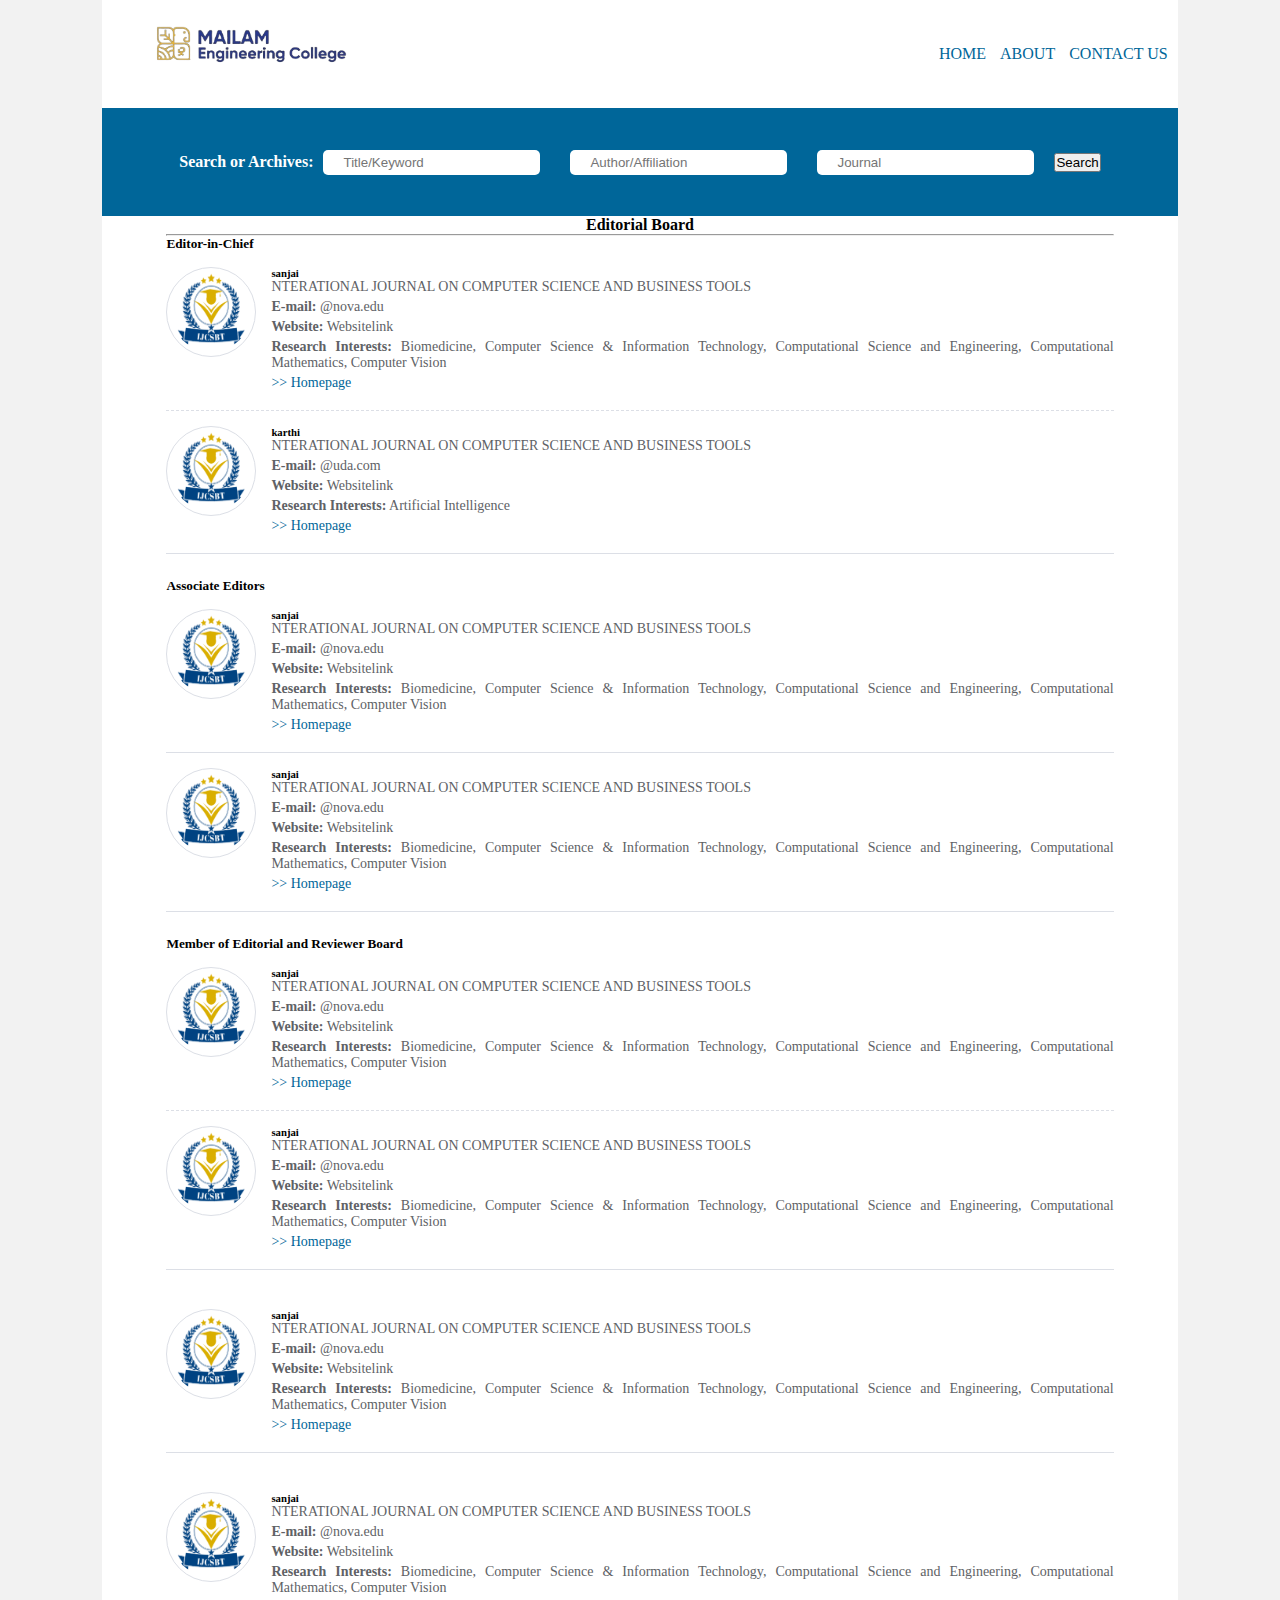
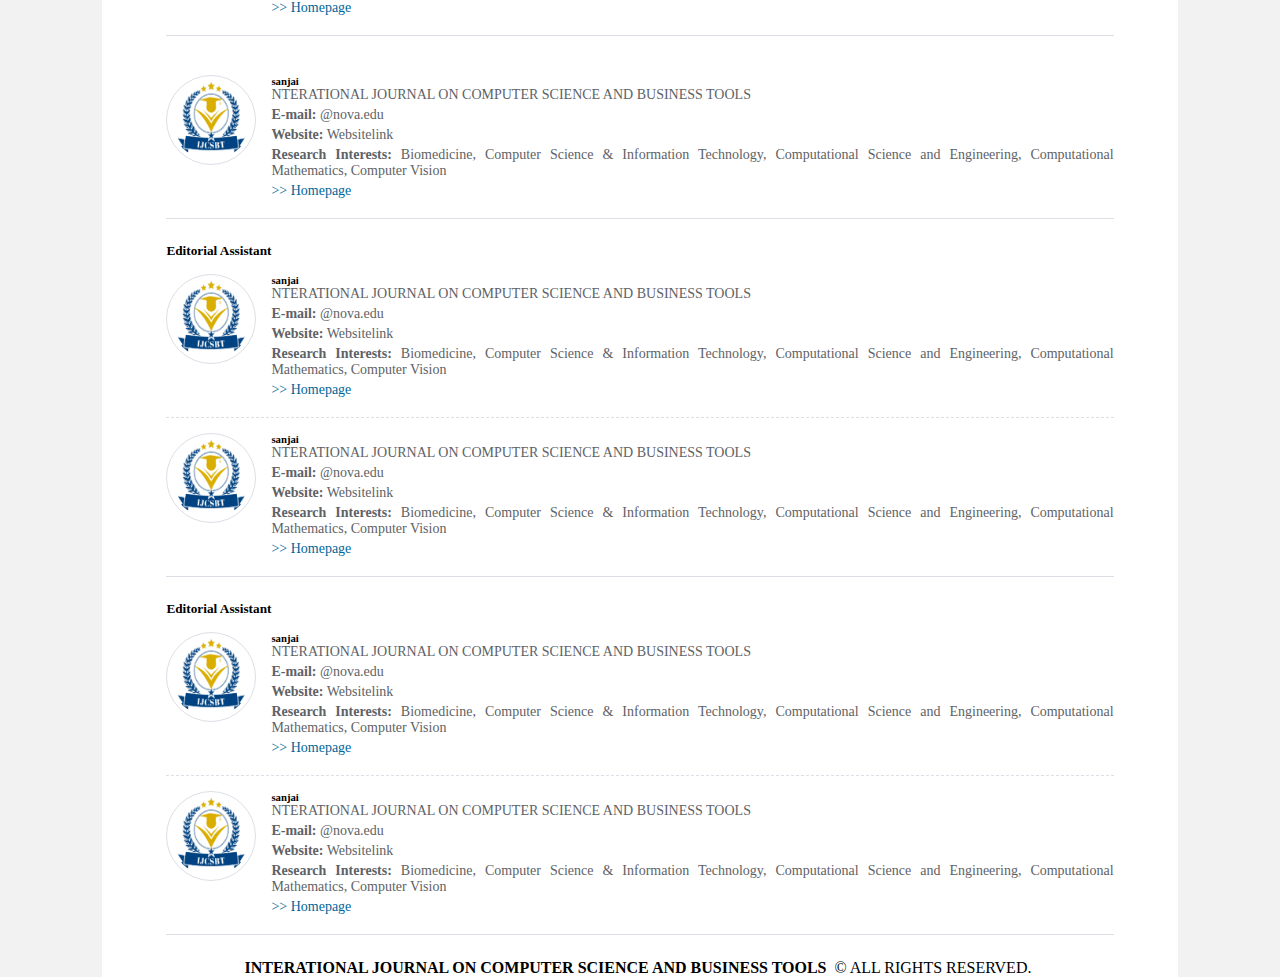
<file: editorial.html>
<!DOCTYPE html>
<html>
<head>
    <title>IJCSBT Editorial Board</title>
    <style>
        .containerall{
            width: auto;
            height: 12vh;
            background-color: #006699;
            color: white;
            display: flex;
            justify-content: center;
            align-items: center;
            
        }
    
        input{
            margin-right: 20px;
            margin-left: 10px;
            height: 25px;
            border: none;
            color: black;
            padding: 10px 20px;
            border: none;
            border-radius: 5px;
        }
      body{
        background-color: #f2f2f2;
      }
        .pad{
            margin: 0 8%;
            background-color: white;
            padding: 0 5%;
            
        }
        .test{
            margin: 0 8%;
      padding: 0;
    background-color: rgb(255, 255, 255);
    width: auto;
    height: 12vh;
    display: flex;
    justify-content:space-between;
    align-items: center;
 

    }

    .containerall{
        margin: 0 8%;
    }
    </style>

<div >
    <div class="test">
        <img src="./newlogo.png" alt="logo" width="300" height="auto">
    <ul>
        <li><a href="index.html">HOME </li>
        <li><a href="about.html">ABOUT</a></li>
        <li><a href="https://wa.me/qr/23LOQDQDELPAH1">CONTACT US</a></li>
    </ul>   
    </div>
     
        
</div>
    <div class="containerall">
        <h4>Search or Archives:</h4>
        <input type="text" name="" id="" placeholder="Title/Keyword">
        <input type="text" name="" id="" placeholder="Author/Affiliation">
        <input type="text" name="" id="" placeholder="Journal">
        <button type="search">Search</button>
    </div>
    
    <link rel="stylesheet" href="style.css">
    
    

        
    <div class="pad">

   
        <div class="col-12 col-lg-9 fe-content-right fe-content-right__nopadding">
            <div class="fe-content-right__second fe-editorial-board">
                <h4 class="csbs-title">Editorial Board</h4>
                <hr>
                                                            <div class="fe-editorial-board__block">
                            <h5 class="fe-editorial-board__block-title">Editor-in-Chief</h5>
                            <div class="fe-editorial-board__block-content">
                                                                    <div class="fe-editorial-board__block-item">
                                        <img
                                            class="fe-editorial-board__block-item-avatar"
                                            src="img1.png"
                                            alt=""
                                        />
                                        <div class="fe-editorial-board__block-item-info">
                                            <h6>sanjai</h6>
                                                                                            <p>
                                                                                                NTERATIONAL JOURNAL ON COMPUTER SCIENCE AND BUSINESS TOOLS
                                                </p>
                                                                                        <p class="fe-no-copy"><span>E-mail:</span> @nova.edu</p>
                                            <p>
                                                <span>Website:</span>
                                                Websitelink
                                            </p>
                                            <p>
                                                <span>Research Interests:</span> Biomedicine, Computer Science &amp; Information Technology, Computational Science and Engineering, Computational Mathematics, Computer Vision
                                            </p>
                                            <p><a href="" target="_blank">>> Homepage</a></p>
                                        </div>
                                    </div>
                                                                    <div class="fe-editorial-board__block-item">
                                        <img
                                            class="fe-editorial-board__block-item-avatar"
                                            src="img1.png"
                                            alt=""
                                        />
                                        <div class="fe-editorial-board__block-item-info">
                                            <h6>karthi</h6>
                                                                                            <p>
                                                                                                NTERATIONAL JOURNAL ON COMPUTER SCIENCE AND BUSINESS TOOLS
                                                </p>
                                                                                        <p class="fe-no-copy"><span>E-mail:</span> @uda.com</p>
                                            <p>
                                                <span>Website:</span>
                                                Websitelink
                                            </p>
                                            <p>
                                                <span>Research Interests:</span> Artificial Intelligence
                                            </p>
                                            <p><a href="" target="_blank">>> Homepage</a></p>
                                        </div>
                                    </div>
                                                            </div>
                        </div>
                                                                                <div class="fe-editorial-board__block">
                            <h5 class="fe-editorial-board__block-title">Associate Editors</h5>
                            <div class="fe-editorial-board__block-content">
                                                                    <div class="fe-editorial-board__block-item">
                                                                        <img
                                                                        class="fe-editorial-board__block-item-avatar"
                                                                        src="img1.png"
                                                                        alt=""
                                                                    />
                                                                    <div class="fe-editorial-board__block-item-info">
                                                                        <h6>sanjai</h6>
                                                                                                                        <p>
                                                                                                                            NTERATIONAL JOURNAL ON COMPUTER SCIENCE AND BUSINESS TOOLS
                                                                            </p>
                                                                                                                    <p class="fe-no-copy"><span>E-mail:</span> @nova.edu</p>
                                                                        <p>
                                                                            <span>Website:</span>
                                                                            Websitelink
                                                                        </p>
                                                                        <p>
                                                                            <span>Research Interests:</span> Biomedicine, Computer Science &amp; Information Technology, Computational Science and Engineering, Computational Mathematics, Computer Vision
                                                                        </p>
                                                                        <p><a href="" target="_blank">>> Homepage</a></p>
                                                                    </div>
                                                                </div>
                                    </div>
                                                                    <div class="fe-editorial-board__block-item">
                                                                        <img
                                                                        class="fe-editorial-board__block-item-avatar"
                                                                        src="img1.png"
                                                                        alt=""
                                                                    />
                                                                    <div class="fe-editorial-board__block-item-info">
                                                                        <h6>sanjai</h6>
                                                                                                                        <p>
                                                                                                                            NTERATIONAL JOURNAL ON COMPUTER SCIENCE AND BUSINESS TOOLS
                                                                            </p>
                                                                                                                    <p class="fe-no-copy"><span>E-mail:</span> @nova.edu</p>
                                                                        <p>
                                                                            <span>Website:</span>
                                                                            Websitelink
                                                                        </p>
                                                                        <p>
                                                                            <span>Research Interests:</span> Biomedicine, Computer Science &amp; Information Technology, Computational Science and Engineering, Computational Mathematics, Computer Vision
                                                                        </p>
                                                                        <p><a href="" target="_blank">>> Homepage</a></p>
                                                                    </div>
                                                                </div>
                                        </div>
                                    </div>
                                                                                <div class="fe-editorial-board__block">
                            <h5 class="fe-editorial-board__block-title">Member of Editorial and Reviewer Board</h5>
                            <div class="fe-editorial-board__block-content">

                                <div class="fe-editorial-board__block-item">
                                    <img
                                    class="fe-editorial-board__block-item-avatar"
                                    src="img1.png"
                                    alt=""
                                />
                                <div class="fe-editorial-board__block-item-info">
                                    <h6>sanjai</h6>
                                                                                    <p>
                                                                                        NTERATIONAL JOURNAL ON COMPUTER SCIENCE AND BUSINESS TOOLS
                                        </p>
                                                                                <p class="fe-no-copy"><span>E-mail:</span> @nova.edu</p>
                                    <p>
                                        <span>Website:</span>
                                        Websitelink
                                    </p>
                                    <p>
                                        <span>Research Interests:</span> Biomedicine, Computer Science &amp; Information Technology, Computational Science and Engineering, Computational Mathematics, Computer Vision
                                    </p>
                                    <p><a href="" target="_blank">>> Homepage</a></p>
                                </div>
                            </div>
    

                                            <div class="fe-editorial-board__block">

                                                <div class="fe-editorial-board__block-item">
                                                    <img
                                                    class="fe-editorial-board__block-item-avatar"
                                                    src="img1.png"
                                                    alt=""
                                                />
                                                <div class="fe-editorial-board__block-item-info">
                                                    <h6>sanjai</h6>
                                                                                                    <p>
                                                                                                        NTERATIONAL JOURNAL ON COMPUTER SCIENCE AND BUSINESS TOOLS
                                                        </p>
                                                                                                <p class="fe-no-copy"><span>E-mail:</span> @nova.edu</p>
                                                    <p>
                                                        <span>Website:</span>
                                                        Websitelink
                                                    </p>
                                                    <p>
                                                        <span>Research Interests:</span> Biomedicine, Computer Science &amp; Information Technology, Computational Science and Engineering, Computational Mathematics, Computer Vision
                                                    </p>
                                                    <p><a href="" target="_blank">>> Homepage</a></p>
                                                </div>
                                            </div>
                    </div>
                </div>
                                                            <div class="fe-editorial-board__block">

                                                                <div class="fe-editorial-board__block-item">
                                                                    <img
                                                                    class="fe-editorial-board__block-item-avatar"
                                                                    src="img1.png"
                                                                    alt=""
                                                                />
                                                                <div class="fe-editorial-board__block-item-info">
                                                                    <h6>sanjai</h6>
                                                                                                                    <p>
                                                                                                                        NTERATIONAL JOURNAL ON COMPUTER SCIENCE AND BUSINESS TOOLS
                                                                        </p>
                                                                                                                <p class="fe-no-copy"><span>E-mail:</span> @nova.edu</p>
                                                                    <p>
                                                                        <span>Website:</span>
                                                                        Websitelink
                                                                    </p>
                                                                    <p>
                                                                        <span>Research Interests:</span> Biomedicine, Computer Science &amp; Information Technology, Computational Science and Engineering, Computational Mathematics, Computer Vision
                                                                    </p>
                                                                    <p><a href="" target="_blank">>> Homepage</a></p>
                                                                </div>
                                                            </div>
                                    </div>
                                </div>
                                                                            <div class="fe-editorial-board__block">

                                                                    <div class="fe-editorial-board__block-item">
                                                                        <img
                                                                        class="fe-editorial-board__block-item-avatar"
                                                                        src="img1.png"
                                                                        alt=""
                                                                    />
                                                                    <div class="fe-editorial-board__block-item-info">
                                                                        <h6>sanjai</h6>
                                                                                                                        <p>
                                                                                                                            NTERATIONAL JOURNAL ON COMPUTER SCIENCE AND BUSINESS TOOLS
                                                                            </p>
                                                                                                                    <p class="fe-no-copy"><span>E-mail:</span> @nova.edu</p>
                                                                        <p>
                                                                            <span>Website:</span>
                                                                            Websitelink
                                                                        </p>
                                                                        <p>
                                                                            <span>Research Interests:</span> Biomedicine, Computer Science &amp; Information Technology, Computational Science and Engineering, Computational Mathematics, Computer Vision
                                                                        </p>
                                                                        <p><a href="" target="_blank">>> Homepage</a></p>
                                                                    </div>
                                                                </div>
                                        </div>
                                    </div>
                                                                                <div class="fe-editorial-board__block">

                                                                    <div class="fe-editorial-board__block-item">
                                                                        <img
                                                                        class="fe-editorial-board__block-item-avatar"
                                                                        src="img1.png"
                                                                        alt=""
                                                                    />
                                                                    <div class="fe-editorial-board__block-item-info">
                                                                        <h6>sanjai</h6>
                                                                                                                        <p>
                                                                                                                            NTERATIONAL JOURNAL ON COMPUTER SCIENCE AND BUSINESS TOOLS
                                                                            </p>
                                                                                                                    <p class="fe-no-copy"><span>E-mail:</span> @nova.edu</p>
                                                                        <p>
                                                                            <span>Website:</span>
                                                                            Websitelink
                                                                        </p>
                                                                        <p>
                                                                            <span>Research Interests:</span> Biomedicine, Computer Science &amp; Information Technology, Computational Science and Engineering, Computational Mathematics, Computer Vision
                                                                        </p>
                                                                        <p><a href="" target="_blank">>> Homepage</a></p>
                                                                    </div>
                                                                </div>
                                        </div>

                                                                                <div class="fe-editorial-board__block">
                                                                                    <div class="fe-editorial-board__block">
                                                                                        <h5 class="fe-editorial-board__block-title">Editorial Assistant</h5>
                                                                                        <div class="fe-editorial-board__block-content">

                                                                    <div class="fe-editorial-board__block-item">
                                                                        <img
                                                                        class="fe-editorial-board__block-item-avatar"
                                                                        src="img1.png"
                                                                        alt=""
                                                                    />
                                                                    <div class="fe-editorial-board__block-item-info">
                                                                        <h6>sanjai</h6>
                                                                                                                        <p>
                                                                                                                            NTERATIONAL JOURNAL ON COMPUTER SCIENCE AND BUSINESS TOOLS
                                                                            </p>
                                                                                                                    <p class="fe-no-copy"><span>E-mail:</span> @nova.edu</p>
                                                                        <p>
                                                                            <span>Website:</span>
                                                                            Websitelink
                                                                        </p>
                                                                        <p>
                                                                            <span>Research Interests:</span> Biomedicine, Computer Science &amp; Information Technology, Computational Science and Engineering, Computational Mathematics, Computer Vision
                                                                        </p>
                                                                        <p><a href="" target="_blank">>> Homepage</a></p>
                                                                    </div>
                                                                </div>

                                                                <div class="fe-editorial-board__block-item">
                                                                    <img
                                                                    class="fe-editorial-board__block-item-avatar"
                                                                    src="img1.png"
                                                                    alt=""
                                                                />
                                                                <div class="fe-editorial-board__block-item-info">
                                                                    <h6>sanjai</h6>
                                                                                                                    <p>
                                                                                                                        NTERATIONAL JOURNAL ON COMPUTER SCIENCE AND BUSINESS TOOLS
                                                                        </p>
                                                                                                                <p class="fe-no-copy"><span>E-mail:</span> @nova.edu</p>
                                                                    <p>
                                                                        <span>Website:</span>
                                                                        Websitelink
                                                                    </p>
                                                                    <p>
                                                                        <span>Research Interests:</span> Biomedicine, Computer Science &amp; Information Technology, Computational Science and Engineering, Computational Mathematics, Computer Vision
                                                                    </p>
                                                                    <p><a href="" target="_blank">>> Homepage</a></p>
                                                                </div>
                                                            </div>

                                                        </div> 
                                                    </div>
                                                   
                                    </div>

                                    <div class="fe-editorial-board__block">
                                        <div class="fe-editorial-board__block">
                                            <h5 class="fe-editorial-board__block-title">Editorial Assistant</h5>
                                            <div class="fe-editorial-board__block-content">

                        <div class="fe-editorial-board__block-item">
                            <img
                            class="fe-editorial-board__block-item-avatar"
                            src="img1.png"
                            alt=""
                        />
                        <div class="fe-editorial-board__block-item-info">
                            <h6>sanjai</h6>
                                                                            <p>
                                                                                NTERATIONAL JOURNAL ON COMPUTER SCIENCE AND BUSINESS TOOLS
                                </p>
                                                                        <p class="fe-no-copy"><span>E-mail:</span> @nova.edu</p>
                            <p>
                                <span>Website:</span>
                                Websitelink
                            </p>
                            <p>
                                <span>Research Interests:</span> Biomedicine, Computer Science &amp; Information Technology, Computational Science and Engineering, Computational Mathematics, Computer Vision
                            </p>
                            <p><a href="" target="_blank">>> Homepage</a></p>
                        </div>
                    </div>

                    <div class="fe-editorial-board__block-item">
                        <img
                        class="fe-editorial-board__block-item-avatar"
                        src="img1.png"
                        alt=""
                    />
                    <div class="fe-editorial-board__block-item-info">
                        <h6>sanjai</h6>
                                                                        <p>
                                                                            NTERATIONAL JOURNAL ON COMPUTER SCIENCE AND BUSINESS TOOLS
                            </p>
                                                                    <p class="fe-no-copy"><span>E-mail:</span> @nova.edu</p>
                        <p>
                            <span>Website:</span>
                            Websitelink
                        </p>
                        <p>
                            <span>Research Interests:</span> Biomedicine, Computer Science &amp; Information Technology, Computational Science and Engineering, Computational Mathematics, Computer Vision
                        </p>
                        <p><a href="" target="_blank">>> Homepage</a></p>
                    </div>
                </div>

            </div> 
        </div>
        </div>
                                
                                                            <div class="txt">
                                                                <p></p>
                                                                            <strong>INTERATIONAL JOURNAL ON COMPUTER SCIENCE AND BUSINESS TOOLS</strong>
                                                                            &nbsp;© ALL RIGHTS RESERVED.&nbsp;
                                                        
                                                                </p>
                                                            </div>
</file>
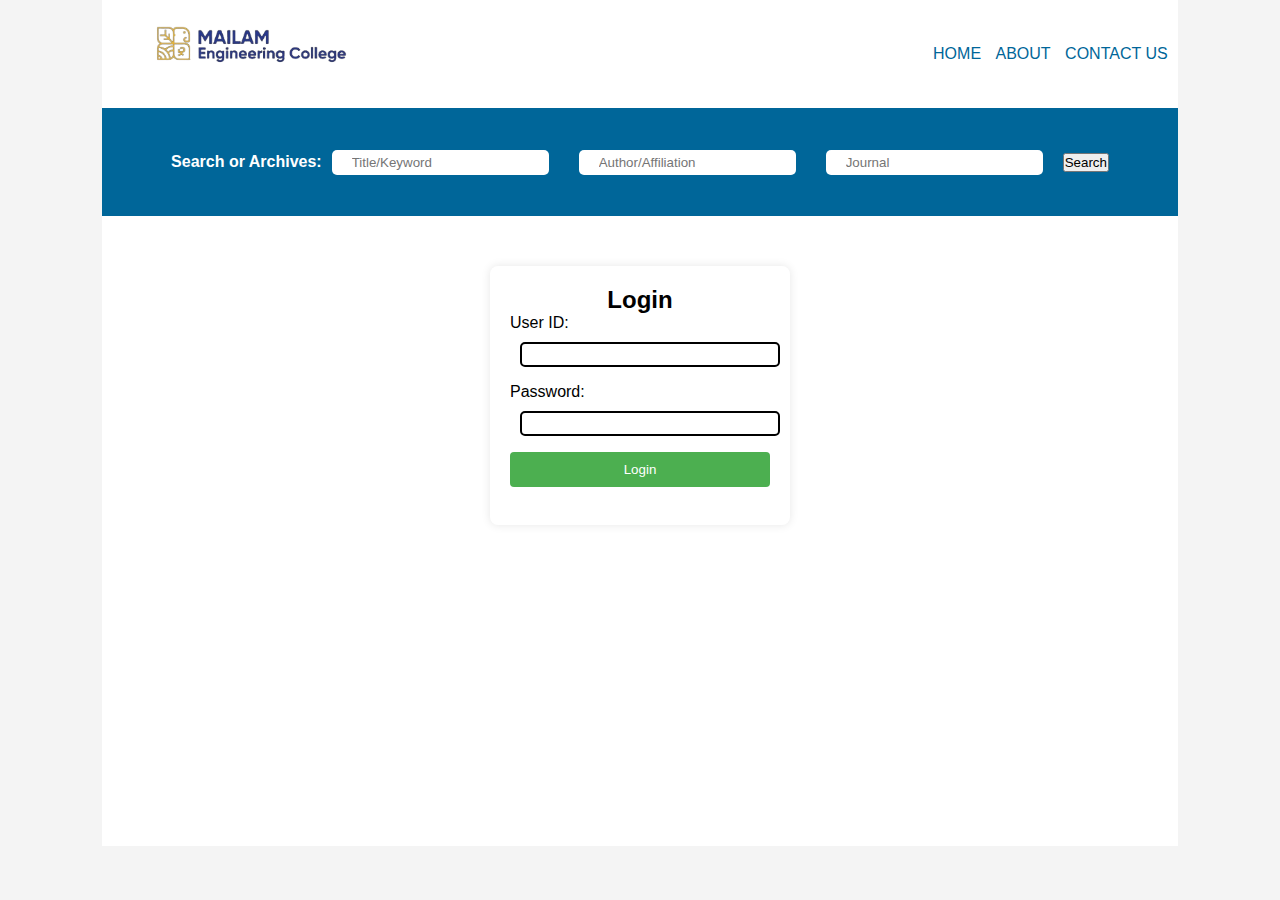
<file: login.html>
<!DOCTYPE html>
<html lang="en">
<head>
    <title>IJCSBT login</title>
    <meta charset="UTF-8">
    <meta name="viewport" content="width=device-width, initial-scale=1.0">
    <title>Login Page</title>
    <link rel="stylesheet" href="style.css">
    <style>

.containerall{
            width: auto;
            height: 12vh;
            background-color: #006699;
            color: white;
            display: flex;
            justify-content: center;
            align-items: center;
            margin: auto;
            
        }
    
        input{
            margin-right: 20px;
            margin-left: 10px;
            height: 25px;
            border: none;
            color: black;
            padding: 10px 20px;
            border: none;
            border-radius: 5px;
    }
    .test{
        margin: 0 8%;
      padding: 0;
    background-color: rgb(255, 255, 255);
    width: auto;
    height: 12vh;
    display: flex;
    justify-content:space-between;
    align-items: center;
 

    }




        body {
            font-family: Arial, sans-serif;
            background-color: #f4f4f4;
            margin: 0;
            
        }

        .login-container {
            background-color: #fff;
            padding: 20px;
            border-radius: 8px;
            box-shadow: 0 0 10px rgba(0, 0, 0, 0.1);
            width: 300px;
            margin: auto;
           
        }
        .containerall{
        margin: 0  8%;
    }


        .login-container label {
            display: block;
            margin-bottom: 10px;
        }

        .login-container input {
            width: 100%;
            padding: 8px;
            margin-bottom: 16px;
            box-sizing: border-box;
            border: 2px solid black;
        }

        .login-container button {
            background-color: #4caf50;
            color: #fff;
            padding: 10px;
            border: none;
            border-radius: 4px;
            cursor: pointer;
            width: 100%;
        }

        .login-container button:hover {
            background-color: #45a049;
        }

        form{
            margin: auto;
            width: 100%;
            
        }

        .wrapper{
            padding-top: 50px;
            height: 70vh;
            

        }
        .score{
            margin: 0 8%;
            background-color: #fff;
        }
    </style>
</head>
<body>

    <div class="test">
        <img src="./newlogo.png" alt="logo" width="300" height="auto">
    <ul >
        <li><a href="index.html">HOME </li>
        <li><a href="about.html">ABOUT</a></li>
        <li><a href="https://wa.me/qr/23LOQDQDELPAH1">CONTACT US</a></li>
    </ul>   
    </div>
     
        

    <div class="containerall">
        <h4>Search or Archives:</h4>
        <input type="text" name="" id="" placeholder="Title/Keyword">
        <input type="text" name="" id="" placeholder="Author/Affiliation">
        <input type="text" name="" id="" placeholder="Journal">
        <button type="search">Search</button>
    </div>
<div class="score">
   
    
    
       <div class="wrapper">
    
        <div class="login-container">
            <h2 style="text-align: center;">Login</h2>
            <form action="#" method="post" id="loginForm">
                <label for="userId">User ID:</label>
                <input type="text" id="userId" name="userId" required>
    
                <label for="password">Password:</label>
                <input type="password" id="password" name="password" required>
    
                <button type="submit">Login</button>
                <br>
                <br>
            
            </form>
            
        </div>
    
        <br>
                <br>
                <br>
                <br>
                <br>
                <br>
                <br>
                <br>
                <br>
                <br>
                <br>
                <br>
                <br>
                <br>
       </div>
</div>

   
</body>

</html>
</file>
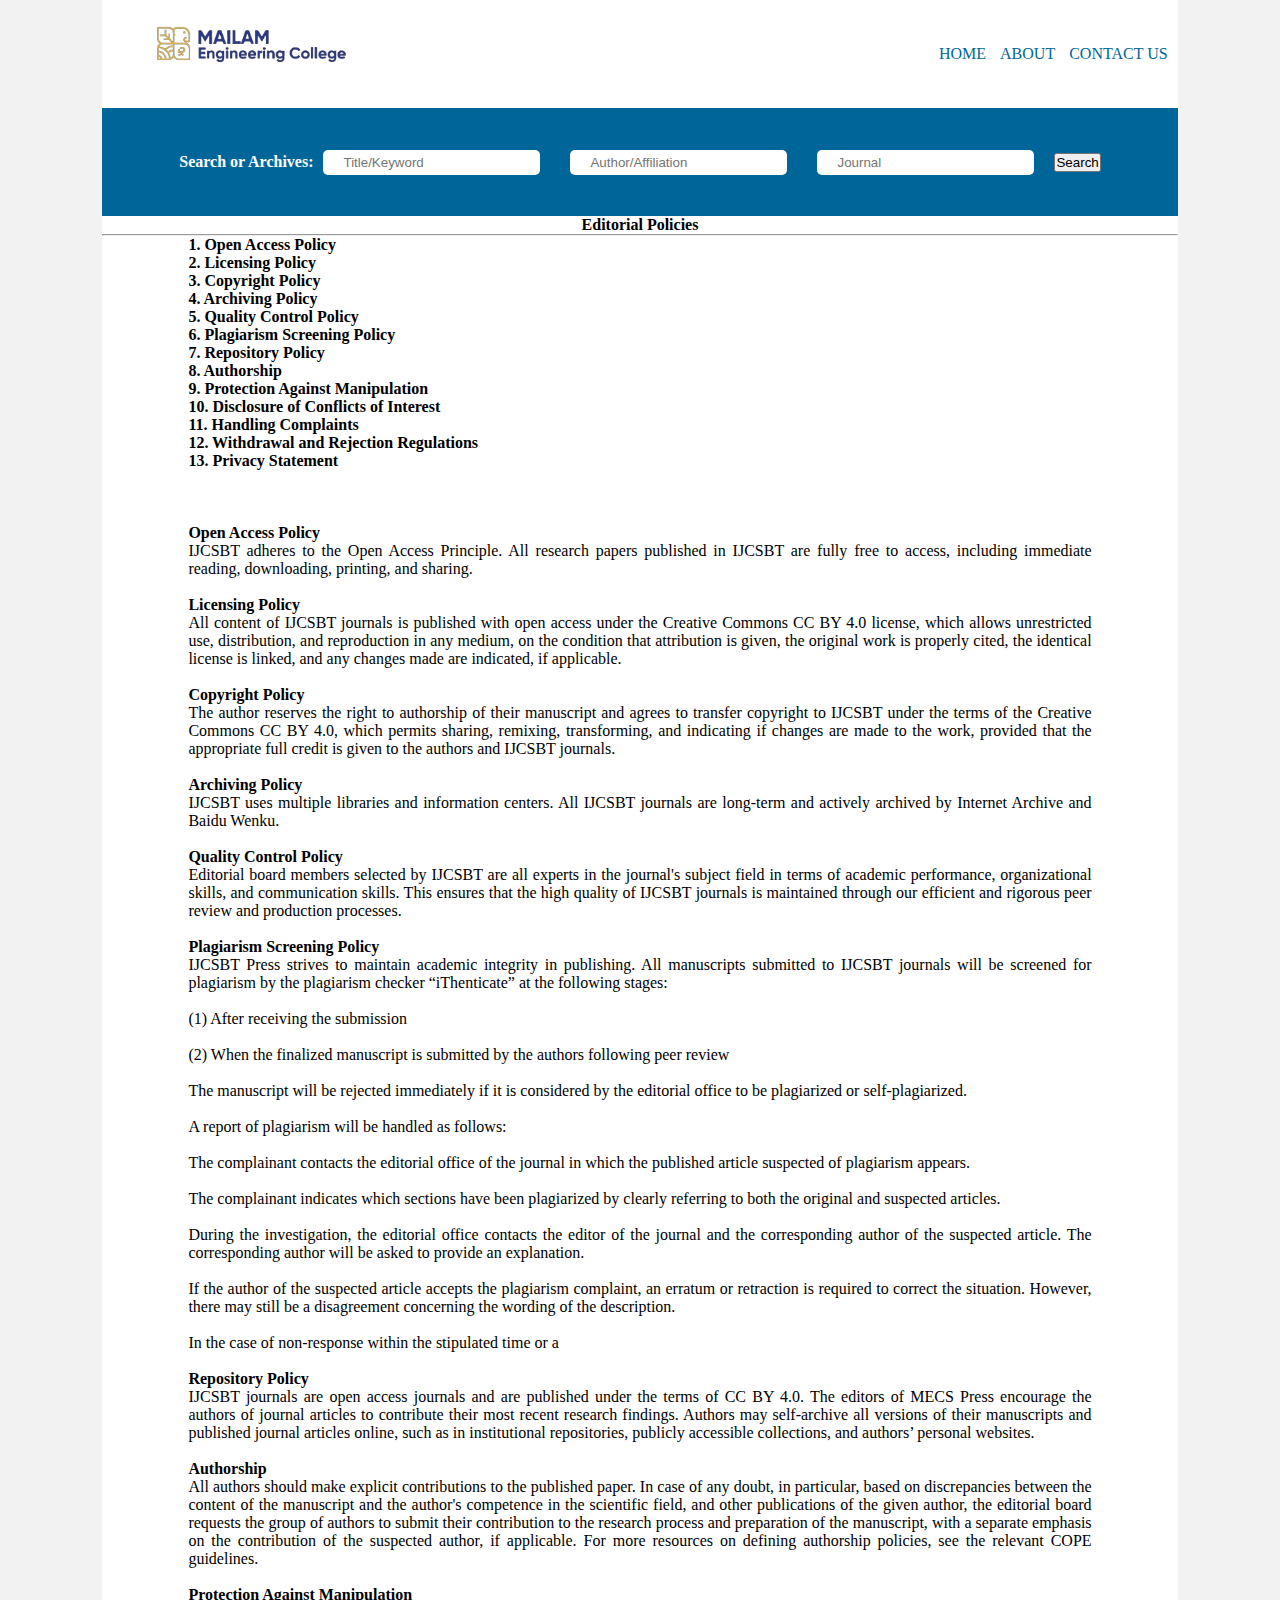
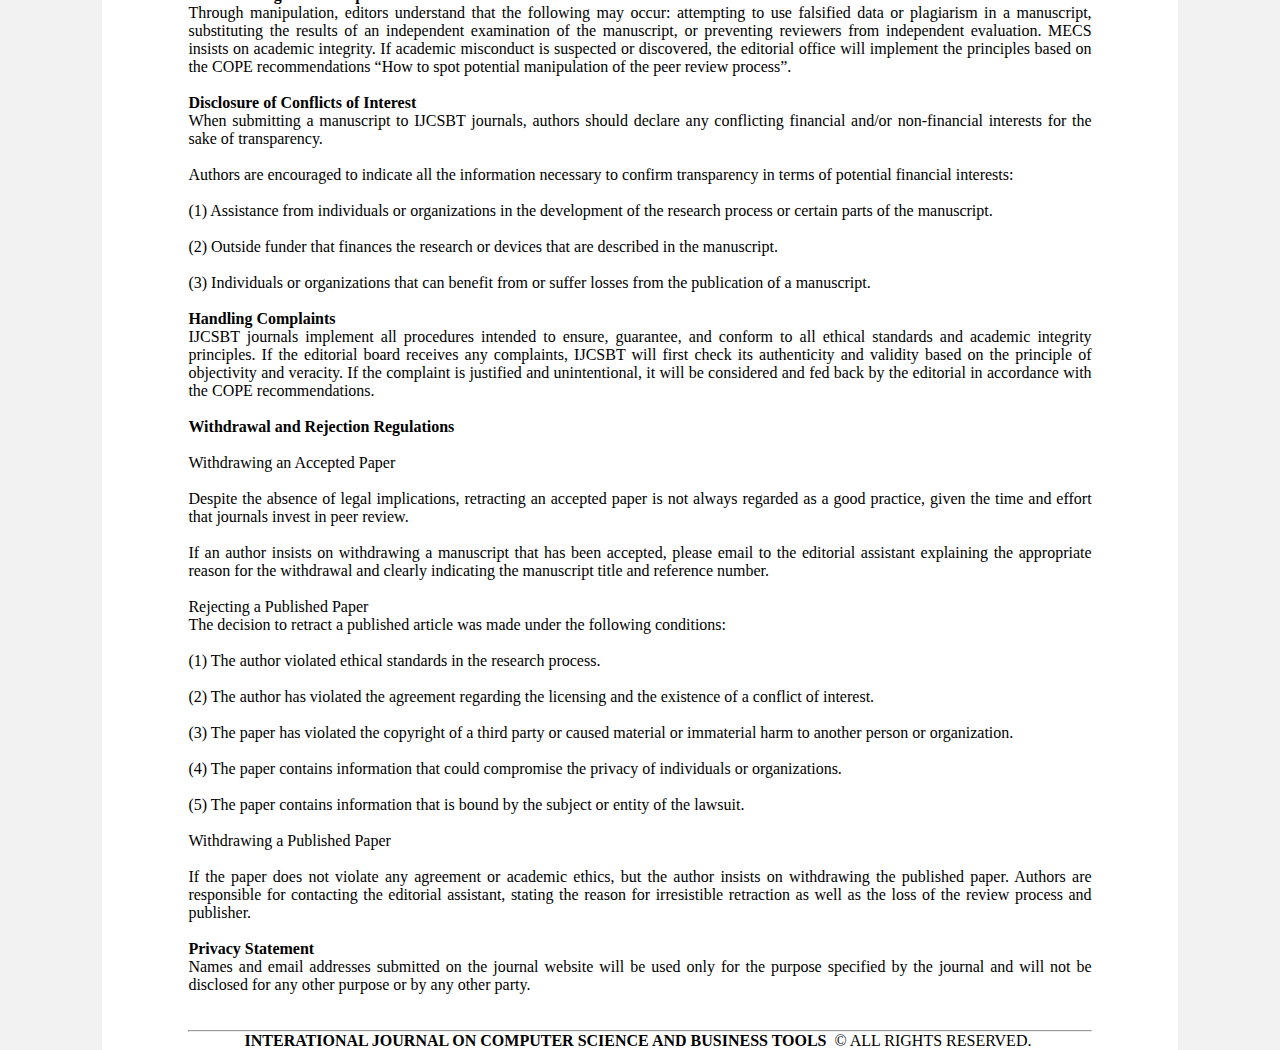
<file: policy.html>
<!DOCTYPE html>
<html>
<head>
    <title>IJCSBT Editorial Policies</title>
    <style>
        .containerall{
            width: auto;
            height: 12vh;
            background-color: #006699;
            color: white;
            display: flex;
            justify-content: center;
            align-items: center;
            
        }
    
        input{
            margin-right: 20px;
            margin-left: 10px;
            height: 25px;
            border: none;
            color: black;
            padding: 10px 20px;
            border: none;
            border-radius: 5px;
        }
      body{
        background-color: #f2f2f2;
      }
        .pad{
            margin: 0 8%;
            background-color: white;
            padding: 0 5%;
            
        }
        .test{
            margin: 0 8%;
      padding: 0;
    background-color: rgb(255, 255, 255);
    width: auto;
    height: 12vh;
    display: flex;
    justify-content:space-between;
    align-items: center;
 

    }

    .containerall{
        margin: 0 8%;
    }
    .score{
            margin: 0 8%;
            background-color: #fff;
            text-align: center;
           
        }
        .sk{
            text-align: justify;
            margin: 0 8%;
        }
    </style>

<div >
    <div class="test">
        <img src="./newlogo.png" alt="logo" width="300" height="auto">
    <ul>
        <li><a href="index.html">HOME </li>
        <li><a href="about.html">ABOUT</a></li>
        <li><a href="https://wa.me/qr/23LOQDQDELPAH1">CONTACT US</a></li>
    </ul>   
    </div>
     
        
</div>
    <div class="containerall">
        <h4>Search or Archives:</h4>
        <input type="text" name="" id="" placeholder="Title/Keyword">
        <input type="text" name="" id="" placeholder="Author/Affiliation">
        <input type="text" name="" id="" placeholder="Journal">
        <button type="search">Search</button>
    </div>
    
    <link rel="stylesheet" href="style.css">
    
    <title>INTERATIONAL JOURNAL ON COMPUTER SCIENCE AND BUSINESS TOOLS(IJCSBT)</title>
      <body>

        <div class="score">
            <h4> Editorial Policies </h4> 
            <hr>
           <div class="sk"> 
            <h4> <p>1. Open Access Policy
               <br>2. Licensing Policy
               <br>3. Copyright Policy
               <br>4. Archiving Policy
               <br>5. Quality Control Policy
               <br>6. Plagiarism Screening Policy
               <br>7. Repository Policy
               <br>8. Authorship
               <br>9. Protection Against Manipulation
               <br>10. Disclosure of Conflicts of Interest
               <br>11. Handling Complaints
               <br>12. Withdrawal and Rejection Regulations
               <br>13. Privacy Statement
                 
                </h4>
                </p>
                <br>
                <br>
                <br>
                <h4> Open Access Policy </h4>
                <p>IJCSBT adheres to the Open Access Principle. All research papers published in IJCSBT are fully free to access, including immediate reading, downloading, printing, and sharing.</p><br>

                <h4>Licensing Policy</h4>
                <p>All content of IJCSBT journals is published with open access under the Creative Commons CC BY 4.0 license, which allows unrestricted use, distribution, and reproduction in any medium, on the condition that attribution is given, the original work is properly cited, the identical license is linked, and any changes made are indicated, if applicable.

                </p><br>

                <h4>Copyright Policy</h4>
                <p>The author reserves the right to authorship of their manuscript and agrees to transfer copyright to IJCSBT under the terms of the Creative Commons CC BY 4.0, which permits sharing, remixing, transforming, and indicating if changes are made to the work, provided that the appropriate full credit is given to the authors and IJCSBT journals.</p><br>

                <h4>Archiving Policy</h4>
                <p>IJCSBT uses multiple libraries and information centers. All IJCSBT journals are long-term and actively archived by Internet Archive and Baidu Wenku.

                </p><br>

                <h4> Quality Control Policy</h4>
                <p>Editorial board members selected by IJCSBT are all experts in the journal's subject field in terms of academic performance, organizational skills, and communication skills. This ensures that the high quality of IJCSBT journals is maintained through our efficient and rigorous peer review and production processes.</p><br>

                <h4>Plagiarism Screening Policy</h4>
                <p>IJCSBT Press strives to maintain academic integrity in publishing. All manuscripts submitted to IJCSBT journals will be screened for plagiarism by the plagiarism checker “iThenticate” at the following stages:<br>

                   <br> (1) After receiving the submission<br>
                 
                   <br>  (2) When the finalized manuscript is submitted by the authors following peer review<br>
                 
                   <br>  The manuscript will be rejected immediately if it is considered by the editorial office to be plagiarized or self-plagiarized.<br>
                 
                   <br>  A report of plagiarism will be handled as follows:<br>
                 
                   <br> The complainant contacts the editorial office of the journal in which the published article suspected of plagiarism appears.<br>
                 
                   <br> The complainant indicates which sections have been plagiarized by clearly referring to both the original and suspected articles.<br>
 
                   <br>  During the investigation, the editorial office contacts the editor of the journal and the corresponding author of the suspected article. The corresponding author will be asked to provide an explanation.<br>
                 
                   <br> If the author of the suspected article accepts the plagiarism complaint, an erratum or retraction is required to correct the situation. However, there may still be a disagreement concerning the wording of the description.<br>
                 
                   <br> In the case of non-response within the stipulated time or a</p><br>

                <h4>Repository Policy</h4>
                <p> IJCSBT journals are open access journals and are published under the terms of  CC BY 4.0. The editors of MECS Press encourage the authors of journal articles to contribute their most recent research findings. 

                    Authors may self-archive all versions of their manuscripts and published journal articles online, such as in institutional repositories, publicly accessible collections, and authors’ personal websites.
                    
                    </p><br>

                <h4>Authorship</h4>
                <p>All authors should make explicit contributions to the published paper. In case of any doubt, in particular, based on discrepancies between the content of the manuscript and the author's competence in the scientific field, and other publications of the given author, the editorial board requests the group of authors to submit their contribution to the research process and preparation of the manuscript, with a separate emphasis on the contribution of the suspected author, if applicable. For more resources on defining authorship policies, see the relevant COPE guidelines.</p><br>

                <h4>Protection Against Manipulation</h4>
                <p>Through manipulation, editors understand that the following may occur: attempting to use falsified data or plagiarism in a manuscript, substituting the results of an independent examination of the manuscript, or preventing reviewers from independent evaluation. MECS insists on academic integrity. If academic misconduct is suspected or discovered, the editorial office will implement the principles based on the COPE recommendations “How to spot potential manipulation of the peer review process”.

                </p><br>

                <h4> Disclosure of Conflicts of Interest</h4>
                <p>When submitting a manuscript to IJCSBT journals, authors should declare any conflicting financial and/or non-financial interests for the sake of transparency.<br>

                    <br>   Authors are encouraged to indicate all the information necessary to confirm transparency in terms of potential financial interests:<br>
                    
                    <br>    (1) Assistance from individuals or organizations in the development of the research process or certain parts of the manuscript.<br>
                    
                    <br>   (2) Outside funder that finances the research or devices that are described in the manuscript.<br>
                    
                    <br>  (3) Individuals or organizations that can benefit from or suffer losses from the publication of a manuscript.<br>
                    
                    </p><br>

                <h4> Handling Complaints</h4>
                <p> IJCSBT journals implement all procedures intended to ensure, guarantee, and conform to all ethical standards and academic integrity principles.

                    If the editorial board receives any complaints, IJCSBT will first check its authenticity and validity based on the principle of objectivity and veracity. If the complaint is justified and unintentional, it will be considered and fed back by the editorial in accordance with the COPE recommendations.</p><br>

                <h4>Withdrawal and Rejection Regulations</h4>
                <p><br>Withdrawing an Accepted Paper<br>

                    <br> Despite the absence of legal implications, retracting an accepted paper is not always regarded as a good practice, given the time and effort that journals invest in peer review.<br>
                    
                    <br>If an author insists on withdrawing a manuscript that has been accepted, please email to the editorial assistant explaining the appropriate reason for the withdrawal and clearly indicating the manuscript title and reference number.<br>
                    
                    <br>  Rejecting a Published Paper
                    
                    <br>  The decision to retract a published article was made under the following conditions:<br>
                    
                    <br>     (1) The author violated ethical standards in the research process.<br>
                    
                    <br>   (2) The author has violated the agreement regarding the licensing and the existence of a conflict of interest.<br>
                    
                    <br>  (3) The paper has violated the copyright of a third party or caused material or immaterial harm to another person or organization.<br>
                    
                    <br>   (4) The paper contains information that could compromise the privacy of individuals or organizations.<br>
                    
                    <br>  (5) The paper contains information that is bound by the subject or entity of the lawsuit.<br>
                    
                    <br>  Withdrawing a Published Paper<br>
                    
                    <br>  If the paper does not violate any agreement or academic ethics, but the author insists on withdrawing the published paper. Authors are responsible for contacting the editorial assistant, stating the reason for irresistible retraction as well as the loss of the review process and publisher.</p><br>

                <h4>Privacy Statement</h4>
                <p>Names and email addresses submitted on the journal website will be used only for the purpose specified by the journal and will not be disclosed for any other purpose or by any other party.</p><br>

            <br><hr style="color: #cd1d1d; margin: auto;">
            <div class="txt">
                <p></p>
                            <strong>INTERATIONAL JOURNAL ON COMPUTER SCIENCE AND BUSINESS TOOLS</strong>
                            &nbsp;© ALL RIGHTS RESERVED.&nbsp;
        
                </p>
            </div>
    </p>

</div>
        </div>
        
    </body>
</file>
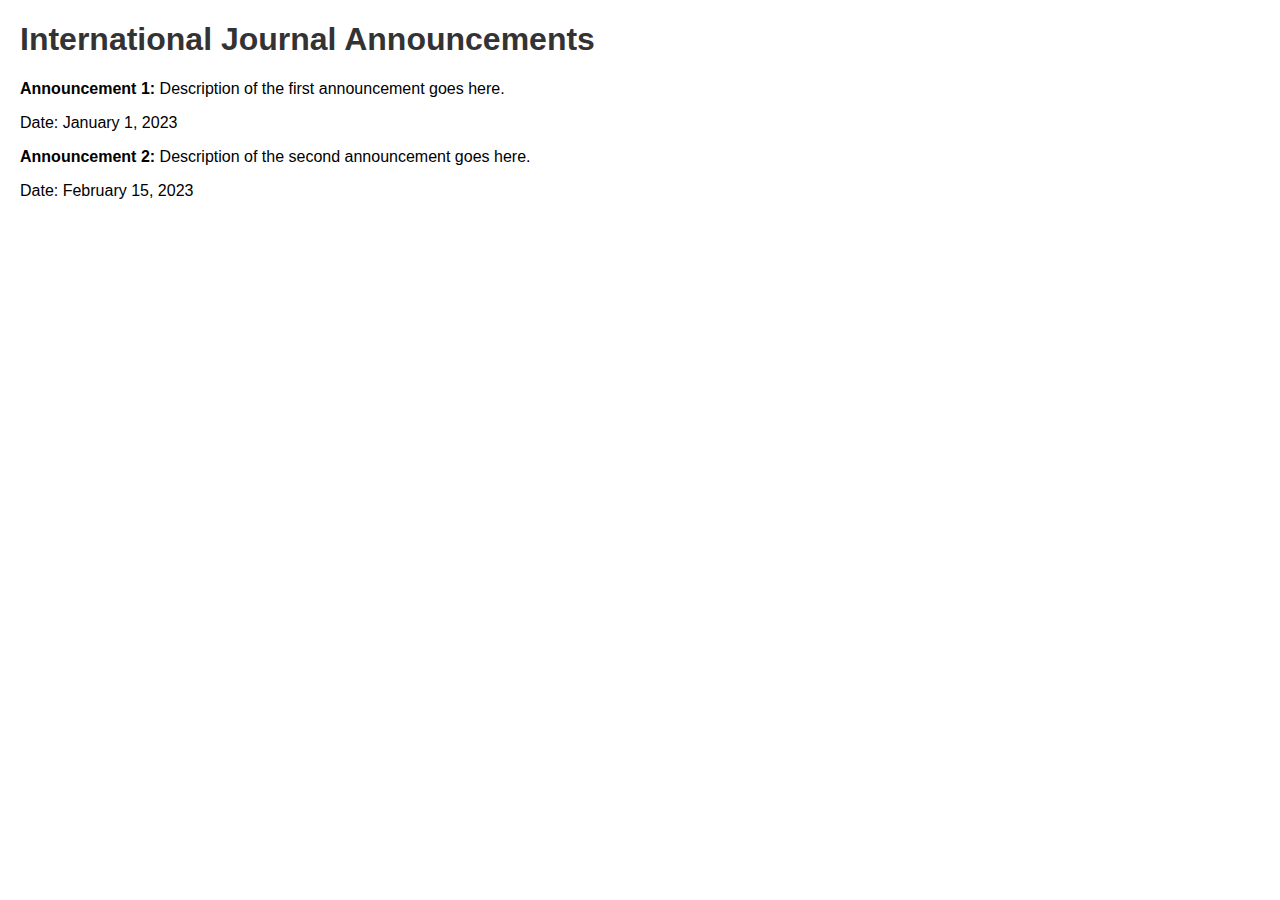
<file: sk.html>
<!DOCTYPE html>
<html lang="en">
<head>
    <meta charset="UTF-8">
    <meta name="viewport" content="width=device-width, initial-scale=1.0">
    <title>International Journal Announcements</title>
    <style>
        body {
            font-family: Arial, sans-serif;
            margin: 20px;
        }
        h1 {
            color: #333;
        }
        ul {
            list-style-type: none;
            padding: 0;
        }
        li {
            margin-bottom: 10px;
        }
    </style>
</head>
<body>

    <h1>International Journal Announcements</h1>

    <ul>
        <li>
            <strong>Announcement 1:</strong> Description of the first announcement goes here.
            <p>Date: January 1, 2023</p>
        </li>
        <li>
            <strong>Announcement 2:</strong> Description of the second announcement goes here.
            <p>Date: February 15, 2023</p>
        </li>
        <!-- Add more announcements as needed -->
    </ul>

</body>
</html>
</file>
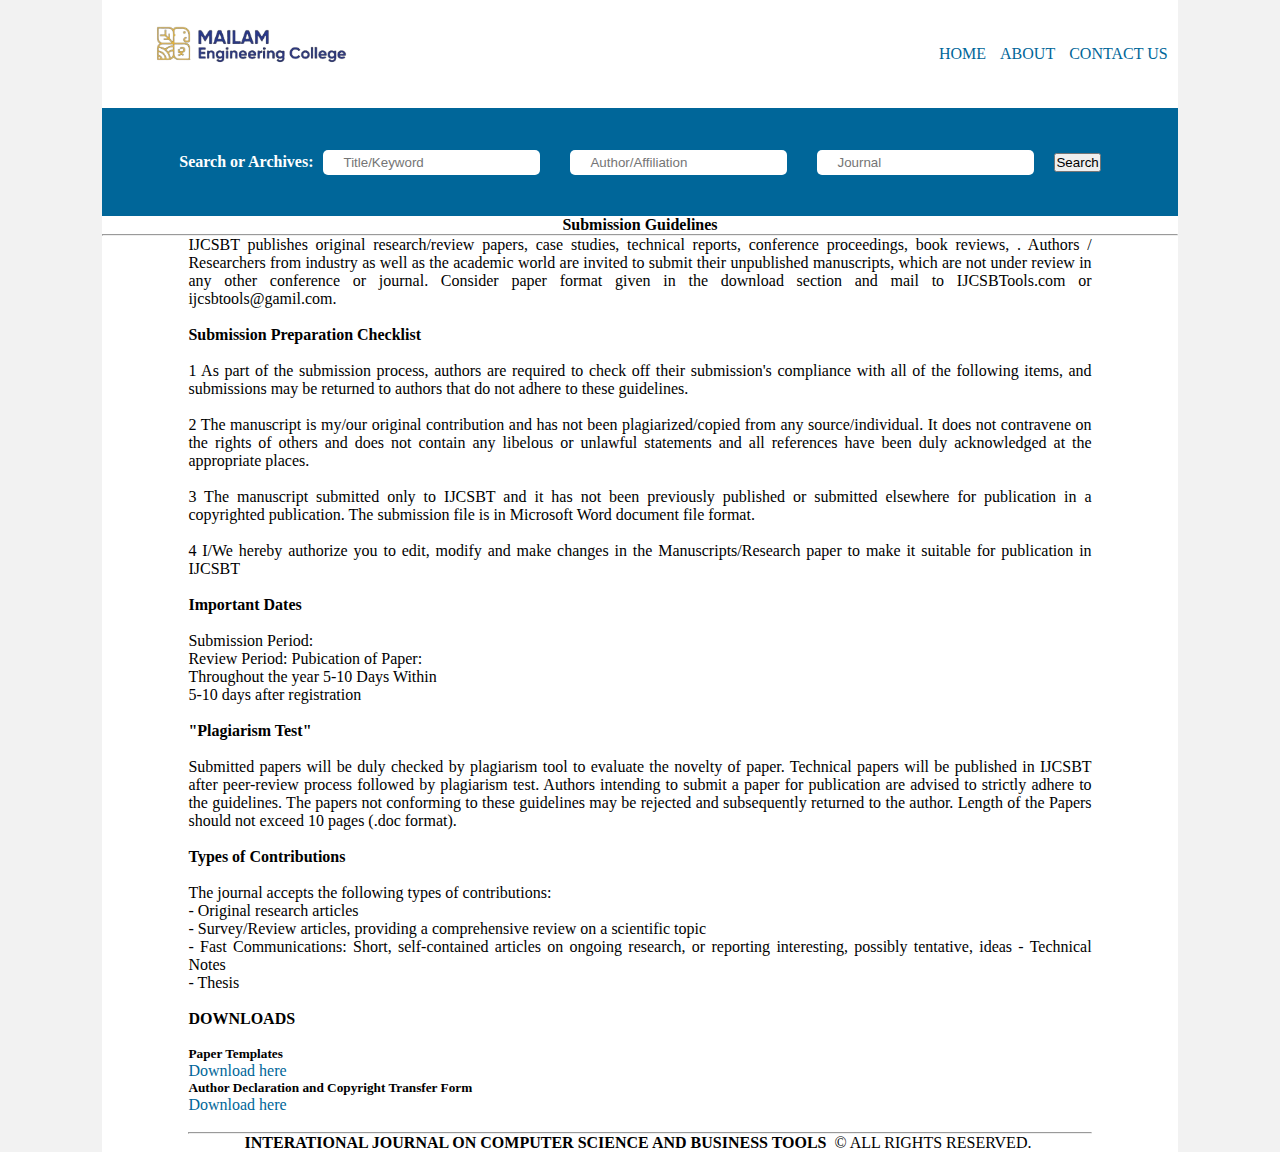
<file: submission.html>
<!DOCTYPE html>
<html>
<head>
    <title>IJCSBT Submission</title>
    <style>
        .containerall{
            width: auto;
            height: 12vh;
            background-color: #006699;
            color: white;
            display: flex;
            justify-content: center;
            align-items: center;
            
        }
    
        input{
            margin-right: 20px;
            margin-left: 10px;
            height: 25px;
            border: none;
            color: black;
            padding: 10px 20px;
            border: none;
            border-radius: 5px;
        }
      body{
        background-color: #f2f2f2;
      }
        .pad{
            margin: 0 8%;
            background-color: white;
            padding: 0 5%;
            
        }
        .test{
            margin: 0 8%;
      padding: 0;
    background-color: rgb(255, 255, 255);
    width: auto;
    height: 12vh;
    display: flex;
    justify-content:space-between;
    align-items: center;
 

    }

    .containerall{
        margin: 0 8%;
    }
    .score{
            margin: 0 8%;
            background-color: #fff;
            text-align: center;
           
        }
        .sk{
            text-align: justify;
            margin: 0 8%;
        }
    </style>

<div >
    <div class="test">
        <img src="./newlogo.png" alt="logo" width="300" height="auto">
    <ul>
        <li><a href="index.html">HOME </li>
        <li><a href="about.html">ABOUT</a></li>
        <li><a href="https://wa.me/qr/23LOQDQDELPAH1">CONTACT US</a></li>
    </ul>   
    </div>
     
        
</div>
    <div class="containerall">
        <h4>Search or Archives:</h4>
        <input type="text" name="" id="" placeholder="Title/Keyword">
        <input type="text" name="" id="" placeholder="Author/Affiliation">
        <input type="text" name="" id="" placeholder="Journal">
        <button type="search">Search</button>
    </div>
    
    <link rel="stylesheet" href="style.css">
    
    <title>INTERATIONAL JOURNAL ON COMPUTER SCIENCE AND BUSINESS TOOLS(IJCSBT)</title>
      <body>

        <div class="score">
            <h4> Submission Guidelines </h4> 
            <hr>
           <div class="sk"> 
            <p>IJCSBT publishes original research/review papers, case studies, technical reports, conference proceedings, book reviews, .
                Authors / Researchers from industry as well as the academic world are invited to submit their unpublished manuscripts, which are not under review in any other conference or journal. Consider paper format given in the download section and mail to IJCSBTools.com or ijcsbtools@gamil.com.
                </p><br>
                <h4>Submission Preparation Checklist</h4><br>
            
                <p>1 As part of the submission process, authors are required to check off their submission's compliance with all of the following items, and submissions may be returned to authors that do not adhere to these guidelines.
                </p><br>
                <p>2 The manuscript is my/our original contribution and has not been plagiarized/copied from any source/individual. It does not contravene on the rights of others and does not contain any libelous or unlawful statements and all references have been duly acknowledged at the appropriate places.</p><br>
                <p>3 The manuscript submitted only to IJCSBT and it has not been previously published or submitted elsewhere for publication in a copyrighted publication. The submission file is in Microsoft Word document file format.
                </p><br>
                <p>4 I/We hereby authorize you to edit, modify and make changes in the Manuscripts/Research paper to make it suitable for publication in IJCSBT</p><br>
               <h4>Important Dates</h4><br>
                <p>Submission Period: 
                    <br>Review Period: Pubication of Paper:
                    <br>Throughout the year
                    5-10 Days
                    Within <br>5-10 days after registration</p><br>
                    <h4>"Plagiarism Test"</h4><br>
                <p></p>Submitted papers will be duly checked by plagiarism tool to evaluate the novelty of paper. Technical papers will be published in
                IJCSBT after peer-review process followed by plagiarism test. Authors intending to submit a paper for publication are advised to strictly adhere to the guidelines. The papers not conforming to these guidelines may be rejected and subsequently returned to the author. Length of the Papers should not exceed 10 pages (.doc format).<br>
               <br> <h4>Types of Contributions</h4><br>
               <p>The journal accepts the following types of contributions:
               <br> - Original research articles
               <br> - Survey/Review articles, providing a comprehensive review on a scientific topic
               <br> - Fast Communications: Short, self-contained articles on ongoing research, or reporting interesting, possibly tentative, ideas - Technical Notes
               <br> - Thesis</p><br>
               <h4>DOWNLOADS</h4><br>
               <h5>Paper Templates</h5>
               <p><a href="">Download here</a></p>
               <h5>Author Declaration and Copyright Transfer Form</h5>
               <p><a href="">Download here</a></p>

            <br><hr style="color: #cd1d1d; margin: auto;">
            <div class="txt">
                <p></p>
                            <strong>INTERATIONAL JOURNAL ON COMPUTER SCIENCE AND BUSINESS TOOLS</strong>
                            &nbsp;© ALL RIGHTS RESERVED.&nbsp;
        
                </p>
            </div>
    </p>

</div>
        </div>
        
    </body>
</file>
<file: style.css>
*{
    margin: 0;
    padding: 0;
    box-sizing: border-box;

}
.body{
    padding: 0 10%;
}
li{
    padding-right: 10px;
}
a{
    text-decoration: none;
    color: #006699 ;
}
.header{
    background-color: rgb(19, 163, 199);
    width: 100%;
    height: 14vh;
    display: flex;
    justify-content:space-evenly;
    padding: 10px;
    margin: auto;
}

h1{
    color: black;
    text-align: center;
    margin: auto;

}
       
        nav{

            background-color: white;
            color: black;
            padding: 15px;
        }
        li,ul{
            display: inline;
        }
        ul{
            margin-left: 9%;
        }
        .dotted-line {
            border-top: 1px dotted #000; /* 1px line, dotted, black color */
          }
        


 @media only screen and (max-width:1080px){
    h1{
        font-size: 20px;
    }
    .header{
        height: 13vh;
    }
 }         

 @media only screen and (max-width:450px){
    h1{
        font-size: 18px;
    }
 }         


 @media only screen and (max-width:420px){
    h1{
        font-size: 14px;
    }
 }     
 
 a:hover{
    color: white;
    background: #006699;
 }
p{
    text-align: justify;
    text-justify: distribute-all-lines;
}
input[type="reset"]{
    margin-left: 20px;
}

.whatsapp{
    padding: 10px;
    margin-top: 20px;
    color: white;
    background-color: green;
    transform: all 0.5s;
}
.fe-journal-top {
    display: -webkit-box;
    display: -ms-flexbox;
    display: flex;
    -webkit-box-pack: start;
    -ms-flex-pack: start;
    justify-content: flex-start;
    -webkit-box-align: start;
    -ms-flex-align: start;
    align-items: flex-start
}

.fe-journal-top .fe-journal-img {
    margin-right: 16px;
    padding: 6px;
    width: 160px;
    border: solid 1px #dcdfe6
}

.fe-journal-top .fe-journal-info__title {
    margin-bottom: 16px;
    color: #3e5491
}

.fe-journal-top .fe-journal-info__content {
    -webkit-box-flex: 1;
    -ms-flex: 1;
    flex: 1
}

.fe-journal-top .fe-journal-info__content p {
    position: relative;
    margin-bottom: 10px;
    padding-left: 12px;
    color: #303133;
    font-size: 14px
}

.fe-journal-top .fe-journal-info__content p::after {
    content: "";
    position: absolute;
    top: 50%;
    left: 0;
    width: 4px;
    height: 4px;
    border-radius: 50%;
    background-color: #dcdfe6;
    -webkit-transform: translateY(-2px);
    -ms-transform: translateY(-2px);
    transform: translateY(-2px)
}

.fe-journal-top .fe-journal-info__content p>span {
    font-weight: bold
}

.fe-journal-top .fe-journal-info__content .fe-journal-info__content--line {
    position: relative
}

.fe-journal-top .fe-journal-info__content .fe-journal-info__content--line::after {
    content: "";
    position: absolute;
    top: 50%;
    left: 0;
    width: 4px;
    height: 4px;
    border-radius: 50%;
    background-color: #dcdfe6;
    -webkit-transform: translateY(-5px);
    -ms-transform: translateY(-5px);
    transform: translateY(-5px)
}

.fe-journal-top .fe-journal-info__content .fe-journal-info__content--line p::after {
    width: 0;
    height: 0
}

.fe-journal-top .fe-journal-info__btn {
    padding-left: 0 !important
}

.fe-journal-top .fe-journal-info__btn {
    margin-top: 16px;
    font-size: 14px
}

.fe-journal-top .fe-journal-info__btn::after {
    width: 0 !important
}

.fe-journal-top .fe-journal-info__btn .iconfont {
    display: inline-block;
    font-size: 14px;
    margin-right: 4px
}

.fe-journal-top .fe-journal-info__btn .icon-rss {
    color: #f2994a
}

.fe-journal-info__abstract {
    margin-top: 8px;
    padding: 12px;
    font-size: 14px;
    color: #606266;
    border: dashed 1px #dcdfe6
}

.fe-journal-info__abstract p {
    margin: 0;
    line-height: 22px
}

.fe-journal-archives {
    padding-top: 8px;
    min-height: 400px;
    border-top: dashed 1px #dcdfe6
}

.fe-journal-info__issue-box {
    margin-top: 15px
}

.fe-journal-info__issue {
    position: relative;
    font-size: 14px
}

.fe-journal-info__issue .fe-journal-info__line {
    position: absolute;
    left: 40px;
    width: 1px;
    height: 100%;
    background-color: #3e5491;
    z-index: 6
}

.fe-journal-info__issue .fe-journal-info__volume {
    position: relative;
    padding: 15px 0;
    z-index: 10
}

.fe-journal-info__issue .fe-journal-info__volume-item {
    display: -webkit-box;
    display: -ms-flexbox;
    display: flex;
    -webkit-box-pack: start;
    -ms-flex-pack: start;
    justify-content: flex-start;
    -webkit-box-align: start;
    -ms-flex-align: start;
    align-items: flex-start;
    padding: 8px 0
}

.fe-journal-info__issue .fe-journal-info__volume-item-num {
    width: 140px;
    line-height: 24px;
    font-weight: bold;
    color: #3e5491;
    background-color: #fff
}

.fe-journal-info__issue .fe-journal-info__volume-item-issue {
    -webkit-box-flex: 1;
    -ms-flex: 1;
    flex: 1
}

.fe-journal-info__issue .fe-journal-info__volume-item-issue>a {
    display: inline-block;
    margin-right: 4px;
    margin-bottom: 4px;
    padding: 2px 4px;
    border: solid 1px #dcdfe6;
    border-radius: 4px
}

@media(max-width: 992px) {
    .fe-journal-top,.fe-journal-info__content--line {
        -webkit-box-orient:vertical;
        -webkit-box-direction: normal;
        -ms-flex-direction: column;
        flex-direction: column
    }

    .fe-journal-info {
        -webkit-box-orient: vertical;
        -webkit-box-direction: normal;
        -ms-flex-direction: column;
        flex-direction: column
    }

    .fe-journal-img {
        margin-bottom: 24px
    }
}
.fe-editorial-board__title {
    margin-bottom: 24px
}

.fe-editorial-board__block {
    margin-bottom: 24px
}

.fe-editorial-board__block-item {
    display: -webkit-box;
    display: -ms-flexbox;
    display: flex;
    -webkit-box-pack: start;
    -ms-flex-pack: start;
    justify-content: flex-start;
    -webkit-box-align: start;
    -ms-flex-align: start;
    align-items: flex-start;
    padding: 15px 0;
    border-bottom: dashed 1px #dcdfe6
}

.fe-editorial-board__block-item:last-child {
    border-bottom: solid 1px #dcdfe6
}

.fe-editorial-board__block-item-avatar {
    margin-right: 15px;
    padding: 4px;
    width: 90px;
    height: 90px;
    border-radius: 50%;
    border: solid 1px #dcdfe6;
    background-position: center;
    background-repeat: no-repeat;
    background-size: cover
}

.fe-editorial-board__block-item-info {
    -webkit-box-flex: 1;
    -ms-flex: 1;
    flex: 1
}

.fe-editorial-board__block-item-info>p {
    margin-bottom: 4px;
    color: #606266;
    font-size: 14px
}

.fe-editorial-board__block-item-info>p>span {
    font-weight: bold
}

@media(max-width: 992px) {
    .fe-editorial-board__block-item {
        -webkit-box-orient:vertical;
        -webkit-box-direction: normal;
        -ms-flex-direction: column;
        flex-direction: column
    }

    .fe-editorial-board__block-item-avatar {
        margin-bottom: 24px
    }
}
.csbs-title{
    text-align: center;
}
.txt{
    text-align: center;
}
.fe-news-detail {
    min-height: 620px
}

.fe-news-detail .fe-news-icon {
    color: #606266;
    font-size: 14px
}

.fe-news-detail .fe-news-icon .icon-time {
    display: inline-block;
    margin-right: 4px;
    font-size: 14px;
    vertical-align: top
}

.fe-news-detail .fe-news-detail__content {
    padding-top: 24px;
    border-top: dashed 1px #dcdfe6
}

/*# sourceMappingURL=[data-uri]*/
</file>
